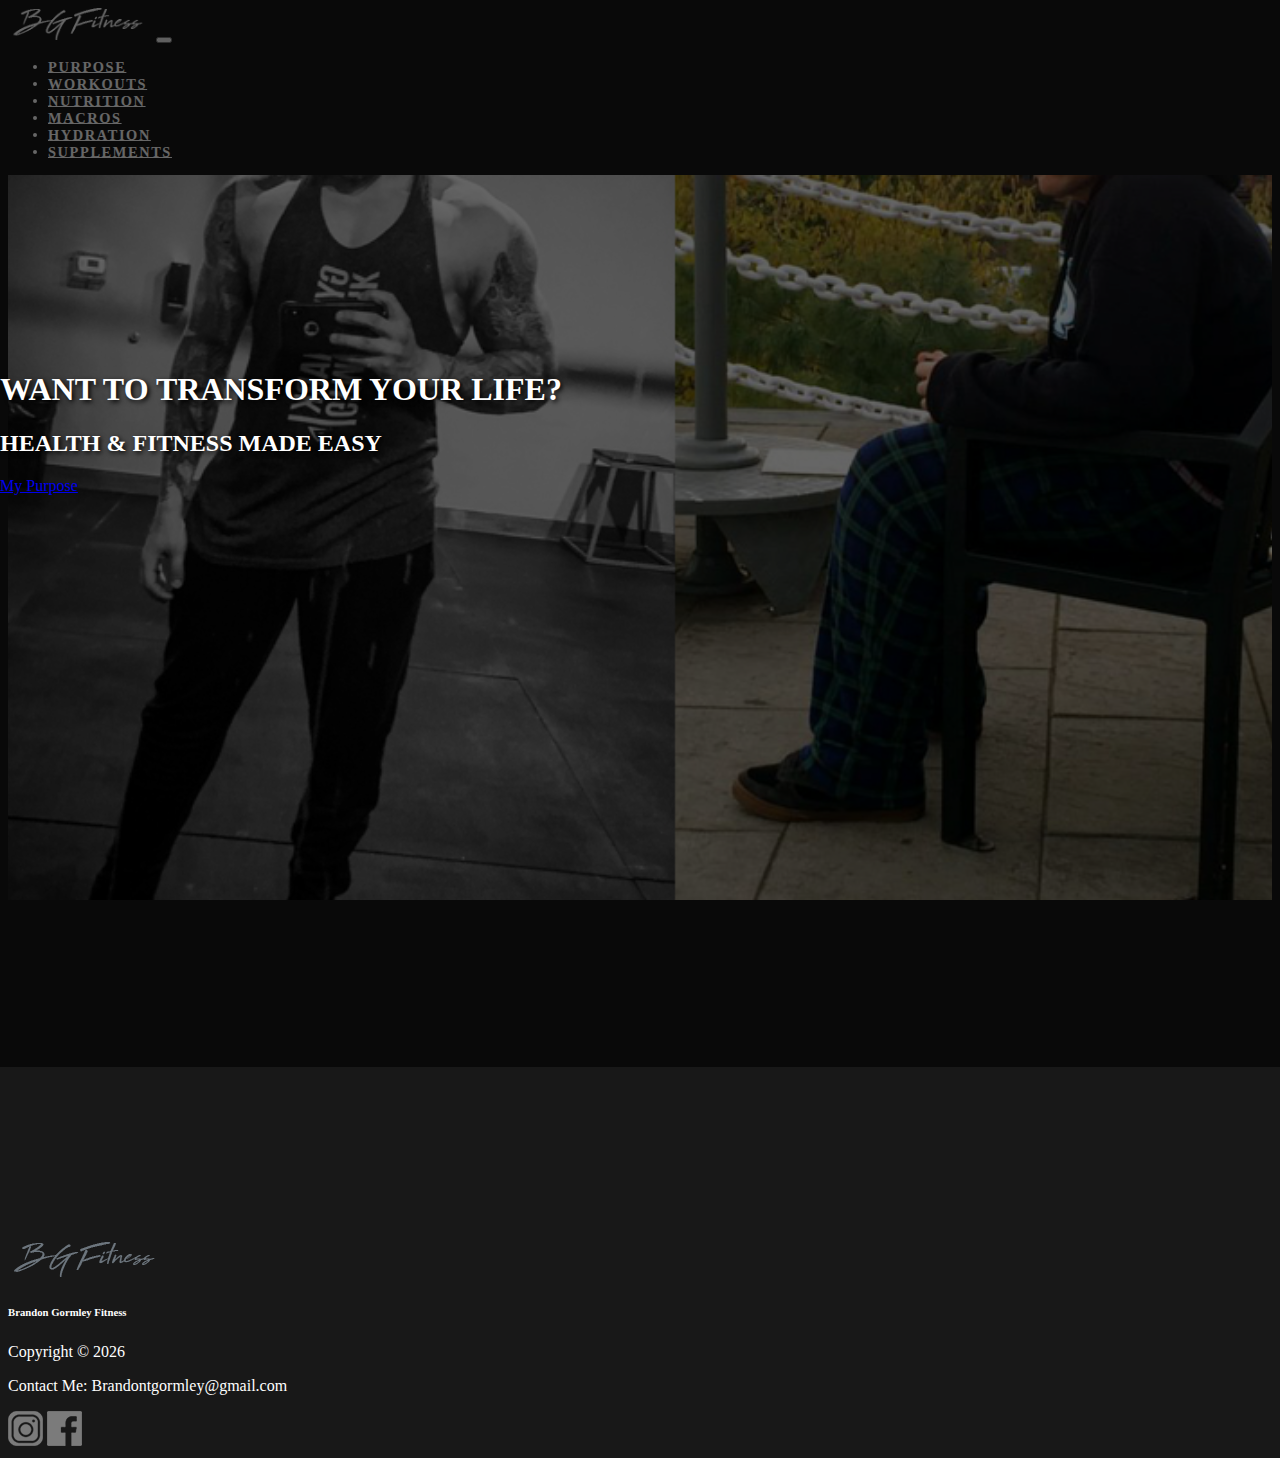
<file: index.html>
<!DOCTYPE html>
<html lang="en">

<head>
    <meta charset="UTF-8">
    <meta name="viewport" content="width=device-width, initial-scale=1.0">
    <meta http-equiv="X-UA-Compatible" content="ie=edge">
    <link rel="stylesheet" href="https://use.fontawesome.com/releases/v5.0.13/css/all.css"
        integrity="sha384-DNOHZ68U8hZfKXOrtjWvjxusGo9WQnrNx2sqG0tfsghAvtVlRW3tvkXWZh58N9jp" crossorigin="anonymous">
    <link rel="stylesheet" href="https://stackpath.bootstrapcdn.com/bootstrap/4.1.1/css/bootstrap.min.css"
        integrity="sha384-WskhaSGFgHYWDcbwN70/dfYBj47jz9qbsMId/iRN3ewGhXQFZCSftd1LZCfmhktB" crossorigin="anonymous">
    <link rel="stylesheet" href="css/style.css">
    <link rel="shortcut icon" href="/favicon.ico" type="image/x-icon">
    <link rel="icon" href="/favicon.ico" type="image/x-icon">
    <title>BG Fitness</title>
</head>

<!-- NAVBAR START-->

<nav id="mainNavbar" class="navbar navbar-expand-md bg-dark navbar-dark fixed-top">
    <a href="index.html" class="navbar-brand"><img class="img img-fluid" src="../img/logo.png" alt="Logo"></a>
    <button class="navbar-toggler" data-toggle="collapse" data-target="#navbarCollapse">
        <span class="navbar-toggler-icon"></span>
    </button>

    <div class="collapse navbar-collapse" id="navbarCollapse">
        <ul class="navbar-nav ml-auto">
            <li class="nav-item">
                <a href="purpose.html" class="nav-link">Purpose</a>
            </li>
            <li class="nav-item">
                <a href="workoutsplits.html" class="nav-link">Workouts</a>
            </li>
            <li class="nav-item">
                <a href="nutrition.html" class="nav-link">Nutrition</a>
            </li>
            <li class="nav-item">
                <a href="macros.html" class="nav-link">Macros</a>
            </li>
            <li class="nav-item">
                <a href="hydration.html" class="nav-link">Hydration</a>
            </li>
            <li class="nav-item">
                <a href="supplements.html" class="nav-link">Supplements</a>
            </li>
        </ul>
    </div>
    </div>
</nav>

<!-- NAVBAR END-->

<!-- HOME START-->
<header id="home-section">
    <div class="dark-overlay">
        <div class="home-inner text-center container">
            <div class="row">
                <div class="col text-center">
                    <h1 class="display-3 h-white">Want To Transform Your Life?</h1>
                    <h2 class="display-4 d-none d-md-block h-white">Health & Fitness Made Easy</h1>
                        <a href="purpose.html" class="btn btn-outline-light btn-lg mt-4">My Purpose</a>
                </div>
            </div>
        </div>
    </div>
</header>

<!-- HOME END-->

<!-- FOOTER -->

<footer id="main-footer" class="bg-dark">
    <div class="container">
        <div class="row">
            <div class="col py-3 text-muted text-center">
                <img class="pt-3" src="../img/logog.png" alt="Logo">
                <h6 class="pt-2">Brandon Gormley Fitness</h6>
                <p>Copyright &copy;
                    <span id="year"></span>
                </p>
                <p>Contact Me: Brandontgormley@gmail.com</p>
                <a href="https://www.instagram.com/gormleyy/" target="_blank" class="py-2 px-2"><img
                        src="../img/instagram.png" alt="instagram"></a>
                <a href="https://www.facebook.com/brandon.gormley.1" target="_blank" class="py-2 px-2"><img
                        src="../img/facebook.png" alt="facebook"></a>
            </div>
        </div>
    </div>
</footer>

<script src="http://code.jquery.com/jquery-3.3.1.min.js" integrity="sha256-FgpCb/KJQlLNfOu91ta32o/NMZxltwRo8QtmkMRdAu8="
    crossorigin="anonymous"></script>
<script src="https://cdnjs.cloudflare.com/ajax/libs/popper.js/1.14.3/umd/popper.min.js"
    integrity="sha384-ZMP7rVo3mIykV+2+9J3UJ46jBk0WLaUAdn689aCwoqbBJiSnjAK/l8WvCWPIPm49"
    crossorigin="anonymous"></script>
<script src="https://stackpath.bootstrapcdn.com/bootstrap/4.1.1/js/bootstrap.min.js"
    integrity="sha384-smHYKdLADwkXOn1EmN1qk/HfnUcbVRZyYmZ4qpPea6sjB/pTJ0euyQp0Mk8ck+5T"
    crossorigin="anonymous"></script>

<script>
    // Get the current year for the copyright
    $('#year').text(new Date().getFullYear());
</script>

<script>
    <script>
        $(function () {
            $(document).scroll(function () {
                var $nav = $("#mainNavbar");
                $nav.toggleClass("scrolled", $(this).scrollTop() > $nav.height());
            });
  });
</script>
</script>
</body>

</html>
</file>
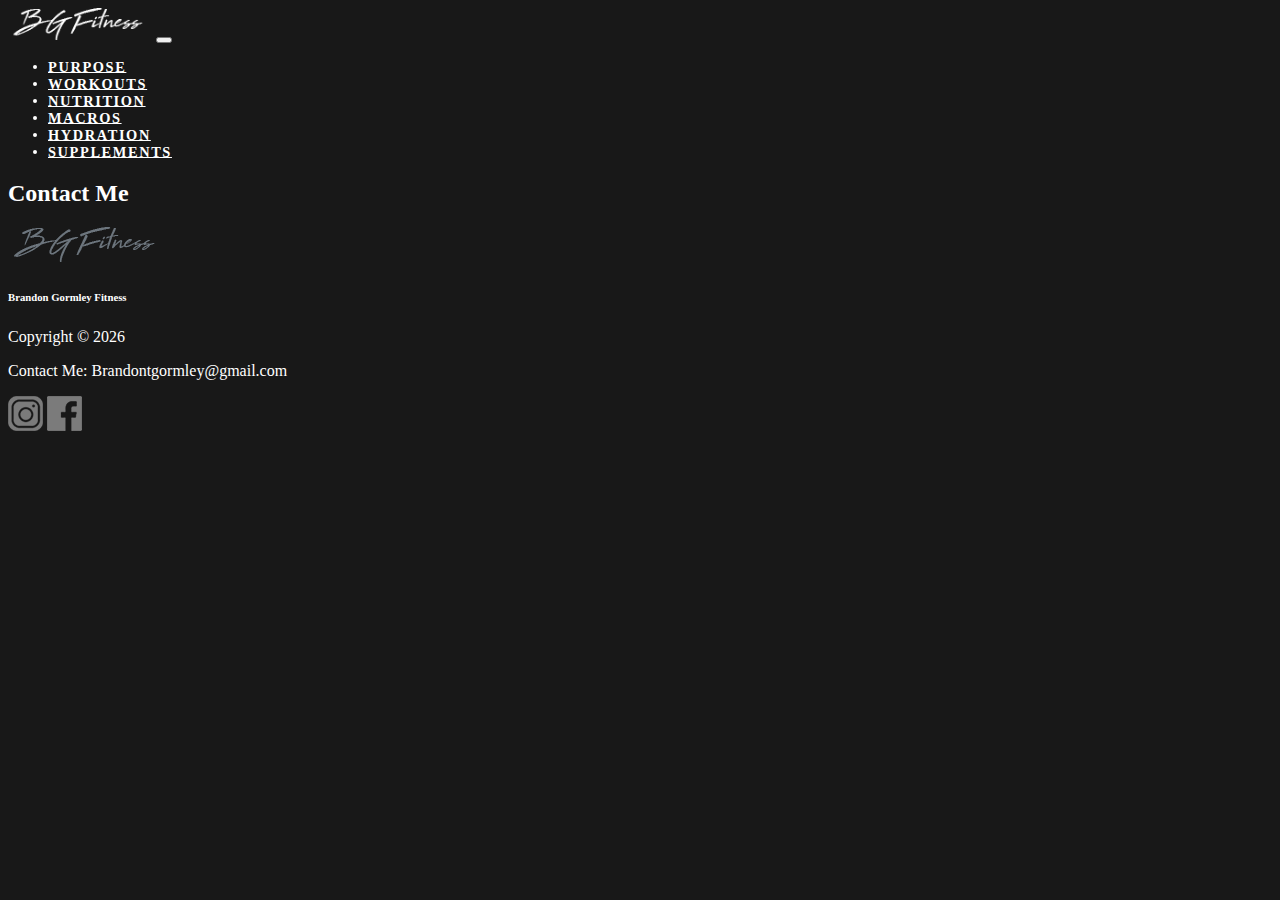
<file: contactme.html>
<!DOCTYPE html>
<html lang="en">

<head>
    <meta charset="UTF-8">
    <meta name="viewport" content="width=device-width, initial-scale=1.0">
    <meta http-equiv="X-UA-Compatible" content="ie=edge">
    <link rel="stylesheet" href="https://use.fontawesome.com/releases/v5.0.13/css/all.css"
        integrity="sha384-DNOHZ68U8hZfKXOrtjWvjxusGo9WQnrNx2sqG0tfsghAvtVlRW3tvkXWZh58N9jp" crossorigin="anonymous">
    <link rel="stylesheet" href="https://stackpath.bootstrapcdn.com/bootstrap/4.1.1/css/bootstrap.min.css"
        integrity="sha384-WskhaSGFgHYWDcbwN70/dfYBj47jz9qbsMId/iRN3ewGhXQFZCSftd1LZCfmhktB" crossorigin="anonymous">
    <link rel="stylesheet" href="css/style.css">
    <link rel="shortcut icon" href="/favicon.ico" type="image/x-icon">
    <link rel="icon" href="/favicon.ico" type="image/x-icon">
    <title>BG Fitness</title>
</head>

<body>

    <!-- NAVBAR START-->

    <nav class="navbar navbar-expand-md bg-dark navbar-dark fixed-top">
        <a href="index.html" class="navbar-brand"><img class="img img-fluid" src="../img/logo.png" alt="Logo"></a>
        <button class="navbar-toggler" data-toggle="collapse" data-target="#navbarCollapse">
            <span class="navbar-toggler-icon"></span>
        </button>

        <div class="collapse navbar-collapse" id="navbarCollapse">
            <ul class="navbar-nav ml-auto">
                <li class="nav-item">
                    <a href="purpose.html" class="nav-link">Purpose</a>
                </li>
                <li class="nav-item">
                    <a href="workoutsplits.html" class="nav-link">Workouts</a>
                </li>
                <li class="nav-item">
                    <a href="nutrition.html" class="nav-link">Nutrition</a>
                </li>
                <li class="nav-item">
                    <a href="macros.html" class="nav-link">Macros</a>
                </li>
                <li class="nav-item">
                    <a href="hydration.html" class="nav-link">Hydration</a>
                </li>
                <li class="nav-item">
                    <a href="supplements.html" class="nav-link">Supplements</a>
                </li>
            </ul>
        </div>
        </div>
    </nav>

    <!-- NAVBAR END-->

    <!-- Contact Me START-->
    <section id="contactme">
        <div class="container">
            <div class="row">
                <div class="col text-center py-5">
                    <h2 class="display-4 py-5">Contact Me</h2>
                </div>
            </div>
        </div>
    </section>

    <!-- Contact Me END-->

    <!-- FOOTER -->

    <footer id="main-footer" class="bg-dark">
        <div class="container">
            <div class="row">
                <div class="col py-3 text-muted text-center">
                    <img class="pt-3" src="../img/logog.png" alt="Logo">
                    <h6 class="pt-2">Brandon Gormley Fitness</h6>
                    <p>Copyright &copy;
                        <span id="year"></span>
                    </p>
                    <p>Contact Me: Brandontgormley@gmail.com</p>
                    <a href="https://www.instagram.com/gormleyy/" target="_blank" class="py-2 px-2"><img
                            src="../img/instagram.png" alt="instagram"></a>
                    <a href="https://www.facebook.com/brandon.gormley.1" target="_blank" class="py-2 px-2"><img
                            src="../img/facebook.png" alt="facebook"></a>
                </div>
            </div>
        </div>
    </footer>

    <script src="http://code.jquery.com/jquery-3.3.1.min.js"
        integrity="sha256-FgpCb/KJQlLNfOu91ta32o/NMZxltwRo8QtmkMRdAu8=" crossorigin="anonymous"></script>
    <script src="https://cdnjs.cloudflare.com/ajax/libs/popper.js/1.14.3/umd/popper.min.js"
        integrity="sha384-ZMP7rVo3mIykV+2+9J3UJ46jBk0WLaUAdn689aCwoqbBJiSnjAK/l8WvCWPIPm49"
        crossorigin="anonymous"></script>
    <script src="https://stackpath.bootstrapcdn.com/bootstrap/4.1.1/js/bootstrap.min.js"
        integrity="sha384-smHYKdLADwkXOn1EmN1qk/HfnUcbVRZyYmZ4qpPea6sjB/pTJ0euyQp0Mk8ck+5T"
        crossorigin="anonymous"></script>

    <script>
        // Get the current year for the copyright
        $('#year').text(new Date().getFullYear());
    </script>
</body>

</html>
</file>
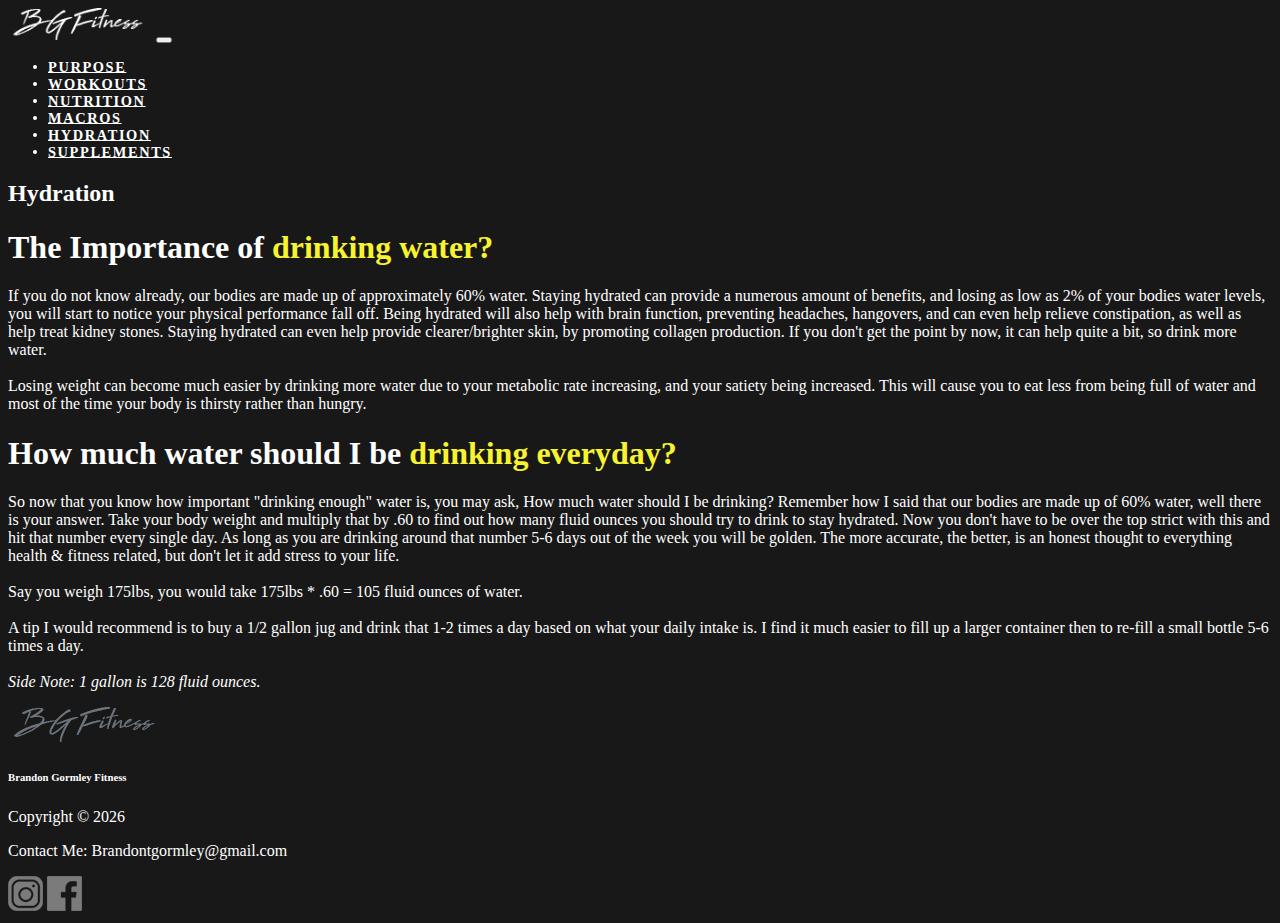
<file: hydration.html>
<!DOCTYPE html>
<html lang="en">

<head>
    <meta charset="UTF-8">
    <meta name="viewport" content="width=device-width, initial-scale=1.0">
    <meta http-equiv="X-UA-Compatible" content="ie=edge">
    <link rel="stylesheet" href="https://use.fontawesome.com/releases/v5.0.13/css/all.css"
        integrity="sha384-DNOHZ68U8hZfKXOrtjWvjxusGo9WQnrNx2sqG0tfsghAvtVlRW3tvkXWZh58N9jp" crossorigin="anonymous">
    <link rel="stylesheet" href="https://stackpath.bootstrapcdn.com/bootstrap/4.1.1/css/bootstrap.min.css"
        integrity="sha384-WskhaSGFgHYWDcbwN70/dfYBj47jz9qbsMId/iRN3ewGhXQFZCSftd1LZCfmhktB" crossorigin="anonymous">
    <link rel="stylesheet" href="css/style.css">
    <link rel="shortcut icon" href="/favicon.ico" type="image/x-icon">
    <link rel="icon" href="/favicon.ico" type="image/x-icon">
    <title>BG Fitness</title>
</head>

<body>

    <!-- NAVBAR START-->

    <nav class="navbar navbar-expand-md bg-dark navbar-dark fixed-top">
        <a href="index.html" class="navbar-brand"><img class="img img-fluid" src="../img/logo.png" alt="Logo"></a>
        <button class="navbar-toggler" data-toggle="collapse" data-target="#navbarCollapse">
            <span class="navbar-toggler-icon"></span>
        </button>

        <div class="collapse navbar-collapse" id="navbarCollapse">
            <ul class="navbar-nav ml-auto">
                <li class="nav-item">
                    <a href="purpose.html" class="nav-link">Purpose</a>
                </li>
                <li class="nav-item">
                    <a href="workoutsplits.html" class="nav-link">Workouts</a>
                </li>
                <li class="nav-item">
                    <a href="nutrition.html" class="nav-link">Nutrition</a>
                </li>
                <li class="nav-item">
                    <a href="macros.html" class="nav-link">Macros</a>
                </li>
                <li class="nav-item">
                    <a href="hydration.html" class="nav-link">Hydration</a>
                </li>
                <li class="nav-item">
                    <a href="supplements.html" class="nav-link">Supplements</a>
                </li>
            </ul>
        </div>
        </div>
    </nav>

    <!-- NAVBAR END-->

    <!-- Hydration START-->
    <section id="hydration">
        <div class="container">
            <div class="row">
                <div class="col text-center py-5">
                    <h2 class="display-4 py-5">Hydration</h2>
                </div>
            </div>

            <div class="row">
                <div class="col mb-4">
                    <h1 class="ws-colorw">The Importance of <span class="ws-colory">drinking water?</span></h3>
                        <p class="lead">If you do not know already, our bodies are made up of approximately 60% water.
                            Staying hydrated can provide a numerous amount of benefits, and losing as low as 2% of your
                            bodies water levels, you will start to notice your physical performance fall off. Being
                            hydrated will also help with brain function, preventing headaches, hangovers, and can even
                            help relieve constipation, as well as help treat kidney stones. Staying hydrated can even
                            help provide clearer/brighter skin, by promoting collagen production. If you don't get the
                            point by now, it can help quite a bit, so drink more water.
                            <br><br>
                            Losing weight can become much easier by drinking more water due to your metabolic rate
                            increasing, and your satiety being increased. This will cause you to eat less from being
                            full of water and most of the time your body is thirsty rather than hungry.
                        </p>
                </div>
            </div>

            <div class="row">
                <div class="col mb-4">
                    <h1 class="ws-colorw">How much water should I be<span class="ws-colory"> drinking everyday?</span>
                        </h3>
                        <p class="lead">So now that you know how important "drinking enough" water is, you may ask, How
                            much water should I be
                            drinking? Remember how I said that our bodies are made up of 60% water, well there is your
                            answer. Take your body weight and multiply that by .60 to find out how many fluid ounces you
                            should try to drink to stay hydrated. Now you don't have to be over the top strict with this
                            and hit that number every single day. As long as you are drinking around that number 5-6
                            days out of the week you will be golden. The more accurate, the better, is an honest thought
                            to everything health & fitness related, but don't let it add stress to your life.
                            <br><br>
                            Say you weigh 175lbs, you would take 175lbs * .60 = 105 fluid ounces of water.
                            <br><br>
                            A tip I would recommend is to buy a 1/2 gallon jug and drink that 1-2 times a day
                            based on what your daily intake is. I find it much easier to fill up a larger container then
                            to re-fill a small bottle 5-6 times a day.<br><br>

                            <em>Side Note: 1 gallon is 128 fluid ounces.</em>
                        </p>
                </div>
            </div>
        </div>
    </section>

    <!-- Hydration END-->

    <!-- FOOTER -->

    <footer id="main-footer" class="bg-dark">
        <div class="container">
            <div class="row">
                <div class="col py-3 text-muted text-center">
                    <img class="pt-3" src="../img/logog.png" alt="Logo">
                    <h6 class="pt-2">Brandon Gormley Fitness</h6>
                    <p>Copyright &copy;
                        <span id="year"></span>
                    </p>
                    <p>Contact Me: Brandontgormley@gmail.com</p>
                    <a href="https://www.instagram.com/gormleyy/" target="_blank" class="py-2 px-2"><img
                            src="../img/instagram.png" alt="instagram"></a>
                    <a href="https://www.facebook.com/brandon.gormley.1" target="_blank" class="py-2 px-2"><img
                            src="../img/facebook.png" alt="facebook"></a>
                </div>
            </div>
        </div>
    </footer>

    <script src="http://code.jquery.com/jquery-3.3.1.min.js"
        integrity="sha256-FgpCb/KJQlLNfOu91ta32o/NMZxltwRo8QtmkMRdAu8=" crossorigin="anonymous"></script>
    <script src="https://cdnjs.cloudflare.com/ajax/libs/popper.js/1.14.3/umd/popper.min.js"
        integrity="sha384-ZMP7rVo3mIykV+2+9J3UJ46jBk0WLaUAdn689aCwoqbBJiSnjAK/l8WvCWPIPm49"
        crossorigin="anonymous"></script>
    <script src="https://stackpath.bootstrapcdn.com/bootstrap/4.1.1/js/bootstrap.min.js"
        integrity="sha384-smHYKdLADwkXOn1EmN1qk/HfnUcbVRZyYmZ4qpPea6sjB/pTJ0euyQp0Mk8ck+5T"
        crossorigin="anonymous"></script>

    <script>
        // Get the current year for the copyright
        $('#year').text(new Date().getFullYear());
    </script>
</body>

</html>
</file>
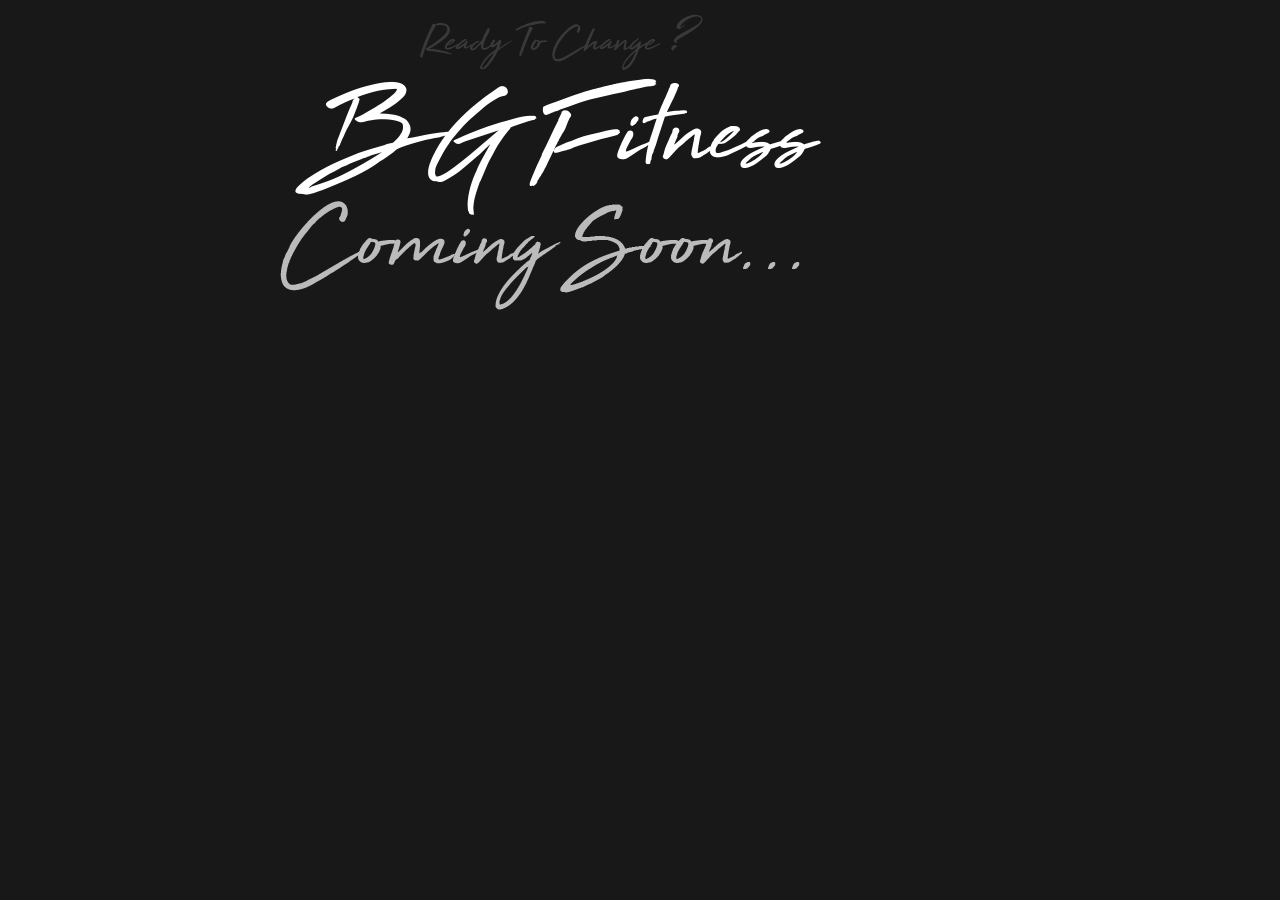
<file: landing.html>
<!DOCTYPE html>
<html lang="en">

<head>
    <meta charset="UTF-8">
    <meta name="viewport" content="width=device-width, initial-scale=1.0">
    <meta http-equiv="X-UA-Compatible" content="ie=edge">
    <link rel="stylesheet" href="https://use.fontawesome.com/releases/v5.0.13/css/all.css"
        integrity="sha384-DNOHZ68U8hZfKXOrtjWvjxusGo9WQnrNx2sqG0tfsghAvtVlRW3tvkXWZh58N9jp" crossorigin="anonymous">
    <link rel="apple-touch-icon" sizes="57x57" href="/apple-icon-57x57.png">
    <link rel="apple-touch-icon" sizes="60x60" href="/apple-icon-60x60.png">
    <link rel="apple-touch-icon" sizes="72x72" href="/apple-icon-72x72.png">
    <link rel="apple-touch-icon" sizes="76x76" href="/apple-icon-76x76.png">
    <link rel="apple-touch-icon" sizes="114x114" href="/apple-icon-114x114.png">
    <link rel="apple-touch-icon" sizes="120x120" href="/apple-icon-120x120.png">
    <link rel="apple-touch-icon" sizes="144x144" href="/apple-icon-144x144.png">
    <link rel="apple-touch-icon" sizes="152x152" href="/apple-icon-152x152.png">
    <link rel="apple-touch-icon" sizes="180x180" href="/apple-icon-180x180.png">
    <link rel="icon" type="image/png" sizes="192x192" href="/android-icon-192x192.png">
    <link rel="icon" type="image/png" sizes="32x32" href="/favicon-32x32.png">
    <link rel="icon" type="image/png" sizes="96x96" href="/favicon-96x96.png">
    <link rel="icon" type="image/png" sizes="16x16" href="/favicon-16x16.png">
    <link rel="manifest" href="/manifest.json">
    <meta name="msapplication-TileColor" content="#ffffff">
    <meta name="msapplication-TileImage" content="/ms-icon-144x144.png">
    <meta name="theme-color" content="#ffffff">
    <link rel="stylesheet" href="https://stackpath.bootstrapcdn.com/bootstrap/4.1.1/css/bootstrap.min.css"
        integrity="sha384-WskhaSGFgHYWDcbwN70/dfYBj47jz9qbsMId/iRN3ewGhXQFZCSftd1LZCfmhktB" crossorigin="anonymous">
    <link rel="stylesheet" href="css/style.css">
    <title>BG Fitness</title>
</head>

<!-- NAVBAR START-->


<!-- NAVBAR END-->

<!-- HOME START-->

<img src="../img/landing.png" class="landing" alt="Brandon Gormley Fitness">


<!-- HOME FINISH-->

<script src="http://code.jquery.com/jquery-3.3.1.min.js" integrity="sha256-FgpCb/KJQlLNfOu91ta32o/NMZxltwRo8QtmkMRdAu8="
    crossorigin="anonymous"></script>
<script src="https://cdnjs.cloudflare.com/ajax/libs/popper.js/1.14.3/umd/popper.min.js"
    integrity="sha384-ZMP7rVo3mIykV+2+9J3UJ46jBk0WLaUAdn689aCwoqbBJiSnjAK/l8WvCWPIPm49"
    crossorigin="anonymous"></script>
<script src="https://stackpath.bootstrapcdn.com/bootstrap/4.1.1/js/bootstrap.min.js"
    integrity="sha384-smHYKdLADwkXOn1EmN1qk/HfnUcbVRZyYmZ4qpPea6sjB/pTJ0euyQp0Mk8ck+5T"
    crossorigin="anonymous"></script>

<script>
    // Get the current year for the copyright
    $('#year').text(new Date().getFullYear());
</script>
</body>

</html>
</file>
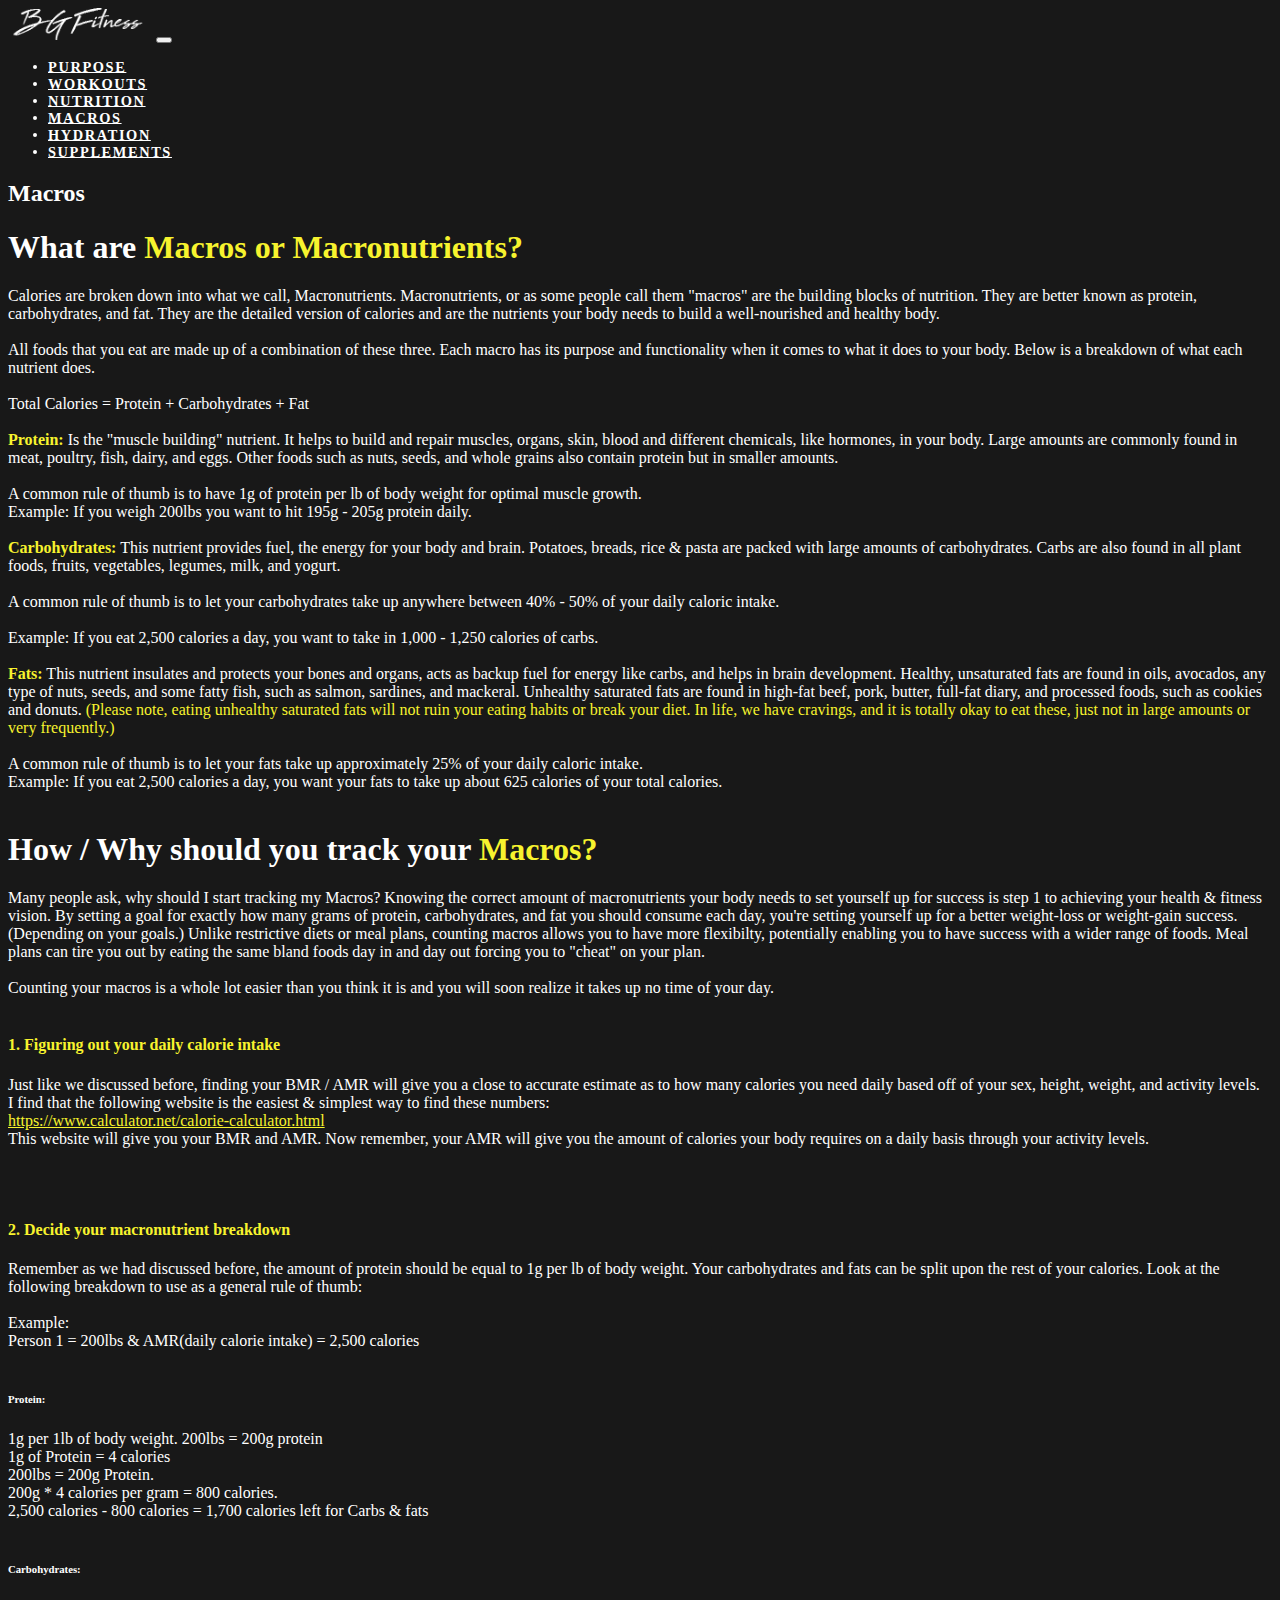
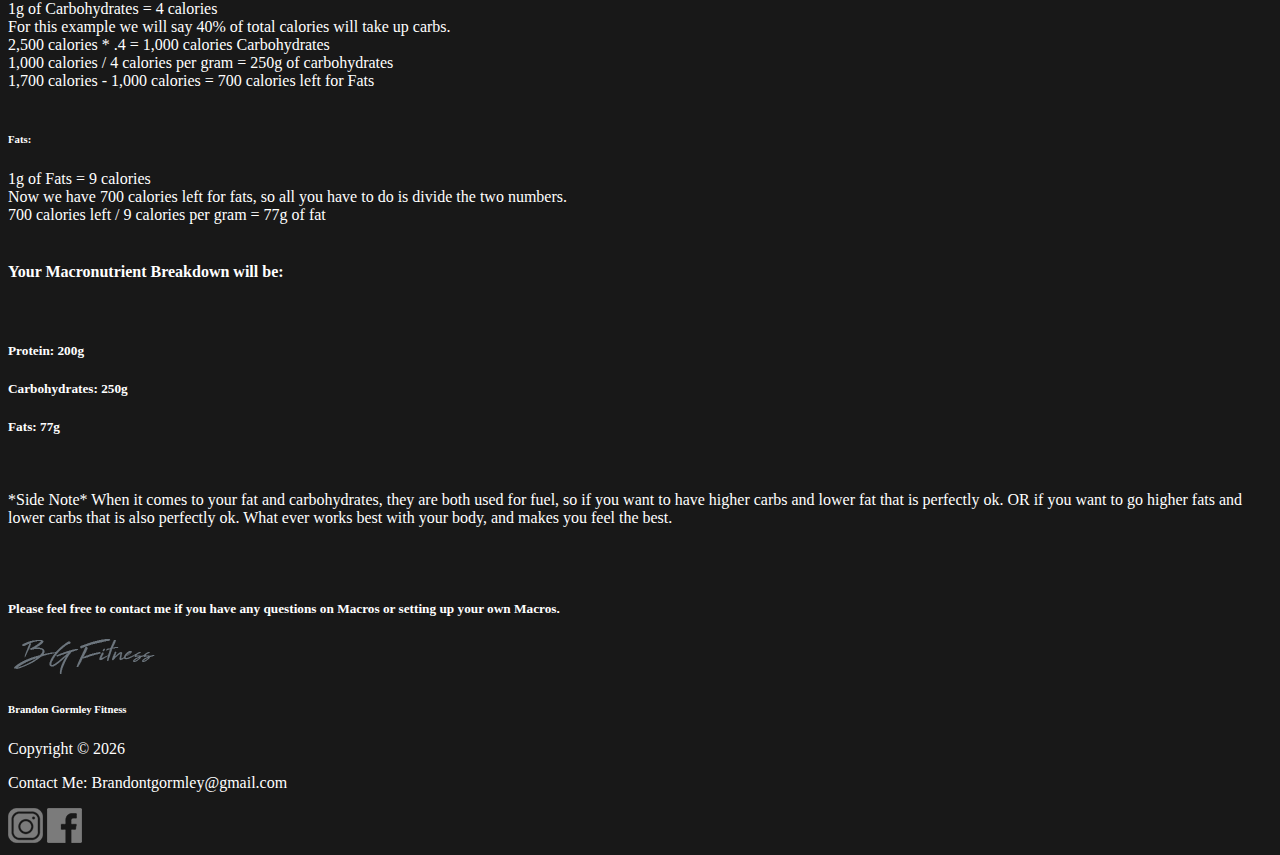
<file: macros.html>
<!DOCTYPE html>
<html lang="en">

<head>
    <meta charset="UTF-8">
    <meta name="viewport" content="width=device-width, initial-scale=1.0">
    <meta http-equiv="X-UA-Compatible" content="ie=edge">
    <link rel="stylesheet" href="https://use.fontawesome.com/releases/v5.0.13/css/all.css"
        integrity="sha384-DNOHZ68U8hZfKXOrtjWvjxusGo9WQnrNx2sqG0tfsghAvtVlRW3tvkXWZh58N9jp" crossorigin="anonymous">
    <link rel="stylesheet" href="https://stackpath.bootstrapcdn.com/bootstrap/4.1.1/css/bootstrap.min.css"
        integrity="sha384-WskhaSGFgHYWDcbwN70/dfYBj47jz9qbsMId/iRN3ewGhXQFZCSftd1LZCfmhktB" crossorigin="anonymous">
    <link rel="stylesheet" href="css/style.css">
    <link rel="shortcut icon" href="/favicon.ico" type="image/x-icon">
    <link rel="icon" href="/favicon.ico" type="image/x-icon">
    <title>BG Fitness</title>
</head>

<body>

    <!-- NAVBAR START-->

    <nav class="navbar navbar-expand-md bg-dark navbar-dark fixed-top">
        <a href="index.html" class="navbar-brand"><img class="img img-fluid" src="../img/logo.png" alt="Logo"></a>
        <button class="navbar-toggler" data-toggle="collapse" data-target="#navbarCollapse">
            <span class="navbar-toggler-icon"></span>
        </button>

        <div class="collapse navbar-collapse" id="navbarCollapse">
            <ul class="navbar-nav ml-auto">
                <li class="nav-item">
                    <a href="purpose.html" class="nav-link">Purpose</a>
                </li>
                <li class="nav-item">
                    <a href="workoutsplits.html" class="nav-link">Workouts</a>
                </li>
                <li class="nav-item">
                    <a href="nutrition.html" class="nav-link">Nutrition</a>
                </li>
                <li class="nav-item">
                    <a href="macros.html" class="nav-link">Macros</a>
                </li>
                <li class="nav-item">
                    <a href="hydration.html" class="nav-link">Hydration</a>
                </li>
                <li class="nav-item">
                    <a href="supplements.html" class="nav-link">Supplements</a>
                </li>
            </ul>
        </div>
        </div>
    </nav>

    <!-- NAVBAR END-->

    <!-- Macros START-->
    <section id="macros">
        <div class="container">
            <div class="row">
                <div class="col text-center py-5">
                    <h2 class="display-4 py-5">Macros</h2>
                </div>
            </div>

            <div class="row">
                <div class="col mb-4">
                    <h1 class="ws-colorw">What are<span class="ws-colory"> Macros or Macronutrients?</span></h3>
                        <p class="lead">Calories are broken down into what we call, Macronutrients. Macronutrients, or
                            as some people call them "macros" are the building blocks of nutrition. They are better
                            known as protein, carbohydrates, and fat. They are the detailed version of calories and are
                            the nutrients your body needs to build a well-nourished and healthy body.
                            <br><br>
                            All foods that you eat are made up of a combination of these three. Each macro has its
                            purpose and functionality when it comes to what it does
                            to your body. Below is a breakdown of what each nutrient does.
                            <br><br>
                            Total Calories = Protein + Carbohydrates + Fat
                            <br><br>

                            <span class="ws-colory"> <strong>Protein:</strong></span> Is the "muscle building"
                            nutrient. It helps to
                            build and repair muscles, organs,
                            skin, blood and different chemicals, like hormones, in your body. Large amounts are commonly
                            found in meat, poultry, fish, dairy, and eggs. Other foods such as nuts, seeds, and whole
                            grains also contain protein but in smaller amounts.
                            <br><br>
                            A common rule of thumb is to have 1g of protein per lb of body weight for optimal muscle
                            growth.
                            <br>
                            Example: If you weigh 200lbs you want to hit 195g - 205g protein daily.
                            <br><br>

                            <span class="ws-colory"> <strong>Carbohydrates:</strong></span> This nutrient provides fuel,
                            the energy for your body and brain. Potatoes, breads, rice & pasta are packed with large
                            amounts of carbohydrates. Carbs are also found in all plant foods, fruits,
                            vegetables, legumes, milk, and yogurt.
                            <br><br>
                            A common rule of thumb is to let your carbohydrates take up anywhere between 40% - 50%
                            of your daily caloric intake.
                            <br><br>
                            Example: If you eat 2,500 calories a day, you want to take in 1,000 -
                            1,250 calories of carbs.
                            <br><br>

                            <span class="ws-colory"> <strong>Fats:</strong></span> This nutrient insulates and protects
                            your bones and organs, acts as backup fuel for energy like carbs, and helps in brain
                            development. Healthy, unsaturated fats are found in oils, avocados, any type of nuts, seeds,
                            and some fatty fish, such as salmon, sardines, and mackeral. Unhealthy saturated fats are
                            found in high-fat beef, pork, butter, full-fat diary, and processed foods, such as cookies
                            and donuts. <span class="ws-colory">(Please note, eating unhealthy saturated fats will not
                                ruin your eating habits
                                or break your diet. In life, we have cravings, and it is totally okay to eat these, just
                                not
                                in large amounts or very frequently.)</span>
                            <br><br>
                            A common rule of thumb is to let your fats take up approximately 25%
                            of your daily caloric intake.
                            <br>
                            Example: If you eat 2,500 calories a day, you want your fats to take up about 625 calories
                            of
                            your total calories.
                            <br><br>

                        </p>
                </div>
            </div>

            <div class="row">
                <div class="col mb-4">
                    <h1 class="ws-colorw">How / Why should you track your <span class="ws-colory"> Macros?</span></h1>
                    <p class="lead">Many people ask, why should I start tracking my Macros? Knowing the correct
                        amount of macronutrients your body needs to set yourself up for success is step 1 to
                        achieving your health & fitness vision. By setting a goal for
                        exactly how many grams of protein, carbohydrates, and fat you should consume each day,
                        you're setting yourself up for a better weight-loss or weight-gain success. (Depending on
                        your goals.) Unlike restrictive diets or meal plans, counting macros allows you to have more
                        flexibilty, potentially enabling you to have success with a wider range of foods. Meal plans
                        can tire you out by eating the same bland foods day in and day out forcing you to "cheat" on
                        your plan.
                        <br><br>
                        Counting your macros is a whole lot easier than you think it is and you will soon realize it
                        takes up no time of your day.
                        <br><br>
                        <h4 class="ws-colory">1. Figuring out your daily calorie intake</h4>
                        <p class="lead">Just like we discussed before, finding your BMR / AMR will give you a close to
                            accurate
                            estimate as to how many calories you need daily based off of your sex, height, weight, and
                            activity levels.
                            <br> I find that the following website is the easiest & simplest way to find these numbers:
                            <br> <a class="calorieCalc" href="https://www.calculator.net/calorie-calculator.html"
                                target="_blank">https://www.calculator.net/calorie-calculator.html</a>
                            <br>
                            This website will give you your BMR and AMR. Now remember, your AMR will give you the amount
                            of calories your body requires on a daily basis through your activity levels.</p>

                        <br><br>
                        <h4 class="ws-colory">2. Decide your macronutrient breakdown</h4>
                        <p class="lead">Remember as we had discussed before, the amount of protein should be equal
                            to 1g per lb
                            of body weight. Your carbohydrates and fats can be split upon the rest of your calories.
                            Look at the following breakdown to use as a general rule of thumb:
                            <br><br>
                            Example:
                            <br>
                            Person 1 = 200lbs & AMR(daily calorie intake) = 2,500 calories
                            <br><br></p>
                        <h6>Protein:</h6>
                        <p class="lead">1g per 1lb of body weight. 200lbs = 200g protein
                            <br>
                            1g of Protein = 4 calories
                            <br>
                            200lbs = 200g Protein.
                            <br>
                            200g * 4 calories per gram = 800 calories.
                            <br>
                            2,500 calories - 800 calories = 1,700 calories left for Carbs & fats
                            <br><br></p>
                        <h6>Carbohydrates:</h6>
                        <p class="lead">1g of Carbohydrates = 4 calories
                            <br>
                            For this example we will say 40% of total calories will take up carbs.
                            <br>
                            2,500 calories * .4 = 1,000 calories Carbohydrates
                            <br>
                            1,000 calories / 4 calories per gram = 250g of carbohydrates
                            <br>
                            1,700 calories - 1,000 calories = 700 calories left for Fats
                            <br><br></p>
                        <h6>Fats:</h6>
                        <p class="lead">1g of Fats = 9 calories
                            <br>
                            Now we have 700 calories left for fats, so all you have to do is divide the two numbers.
                            <br>
                            700 calories left / 9 calories per gram = 77g of fat
                            <br>
                            <br></p>
                        <h4>Your Macronutrient Breakdown will be:</h4>
                        <br>
                        <h5>Protein: 200g</h5>
                        <h5>Carbohydrates: 250g</h5>
                        <h5>Fats: 77g</h5>
                        <br>
                        <p class="lead">*Side Note* When it comes to your fat and carbohydrates, they are both used for
                            fuel, so if
                            you want to have higher carbs and lower fat that is perfectly ok. OR if you want to go
                            higher fats and lower carbs that is also perfectly ok. What ever works best with your body,
                            and makes you feel the best.</p>
                        <br><br>

                        <h5>Please feel free to contact me if you have any questions on Macros or setting up your
                            own
                            Macros.</h5>
                    </p>
                </div>
            </div>

        </div>
    </section>

    <!-- Macros END-->

    <!-- FOOTER -->

    <footer id="main-footer" class="bg-dark">
        <div class="container">
            <div class="row">
                <div class="col py-3 text-muted text-center">
                    <img class="pt-3" src="../img/logog.png" alt="Logo">
                    <h6 class="pt-2">Brandon Gormley Fitness</h6>
                    <p>Copyright &copy;
                        <span id="year"></span>
                    </p>
                    <p>Contact Me: Brandontgormley@gmail.com</p>
                    <a href="https://www.instagram.com/gormleyy/" target="_blank" class="py-2 px-2"><img
                            src="../img/instagram.png" alt="instagram"></a>
                    <a href="https://www.facebook.com/brandon.gormley.1" target="_blank" class="py-2 px-2"><img
                            src="../img/facebook.png" alt="facebook"></a>
                </div>
            </div>
        </div>
    </footer>

    <script src="http://code.jquery.com/jquery-3.3.1.min.js"
        integrity="sha256-FgpCb/KJQlLNfOu91ta32o/NMZxltwRo8QtmkMRdAu8=" crossorigin="anonymous"></script>
    <script src="https://cdnjs.cloudflare.com/ajax/libs/popper.js/1.14.3/umd/popper.min.js"
        integrity="sha384-ZMP7rVo3mIykV+2+9J3UJ46jBk0WLaUAdn689aCwoqbBJiSnjAK/l8WvCWPIPm49"
        crossorigin="anonymous"></script>
    <script src="https://stackpath.bootstrapcdn.com/bootstrap/4.1.1/js/bootstrap.min.js"
        integrity="sha384-smHYKdLADwkXOn1EmN1qk/HfnUcbVRZyYmZ4qpPea6sjB/pTJ0euyQp0Mk8ck+5T"
        crossorigin="anonymous"></script>

    <script>
        // Get the current year for the copyright
        $('#year').text(new Date().getFullYear());
    </script>
</body>

</html>
</file>
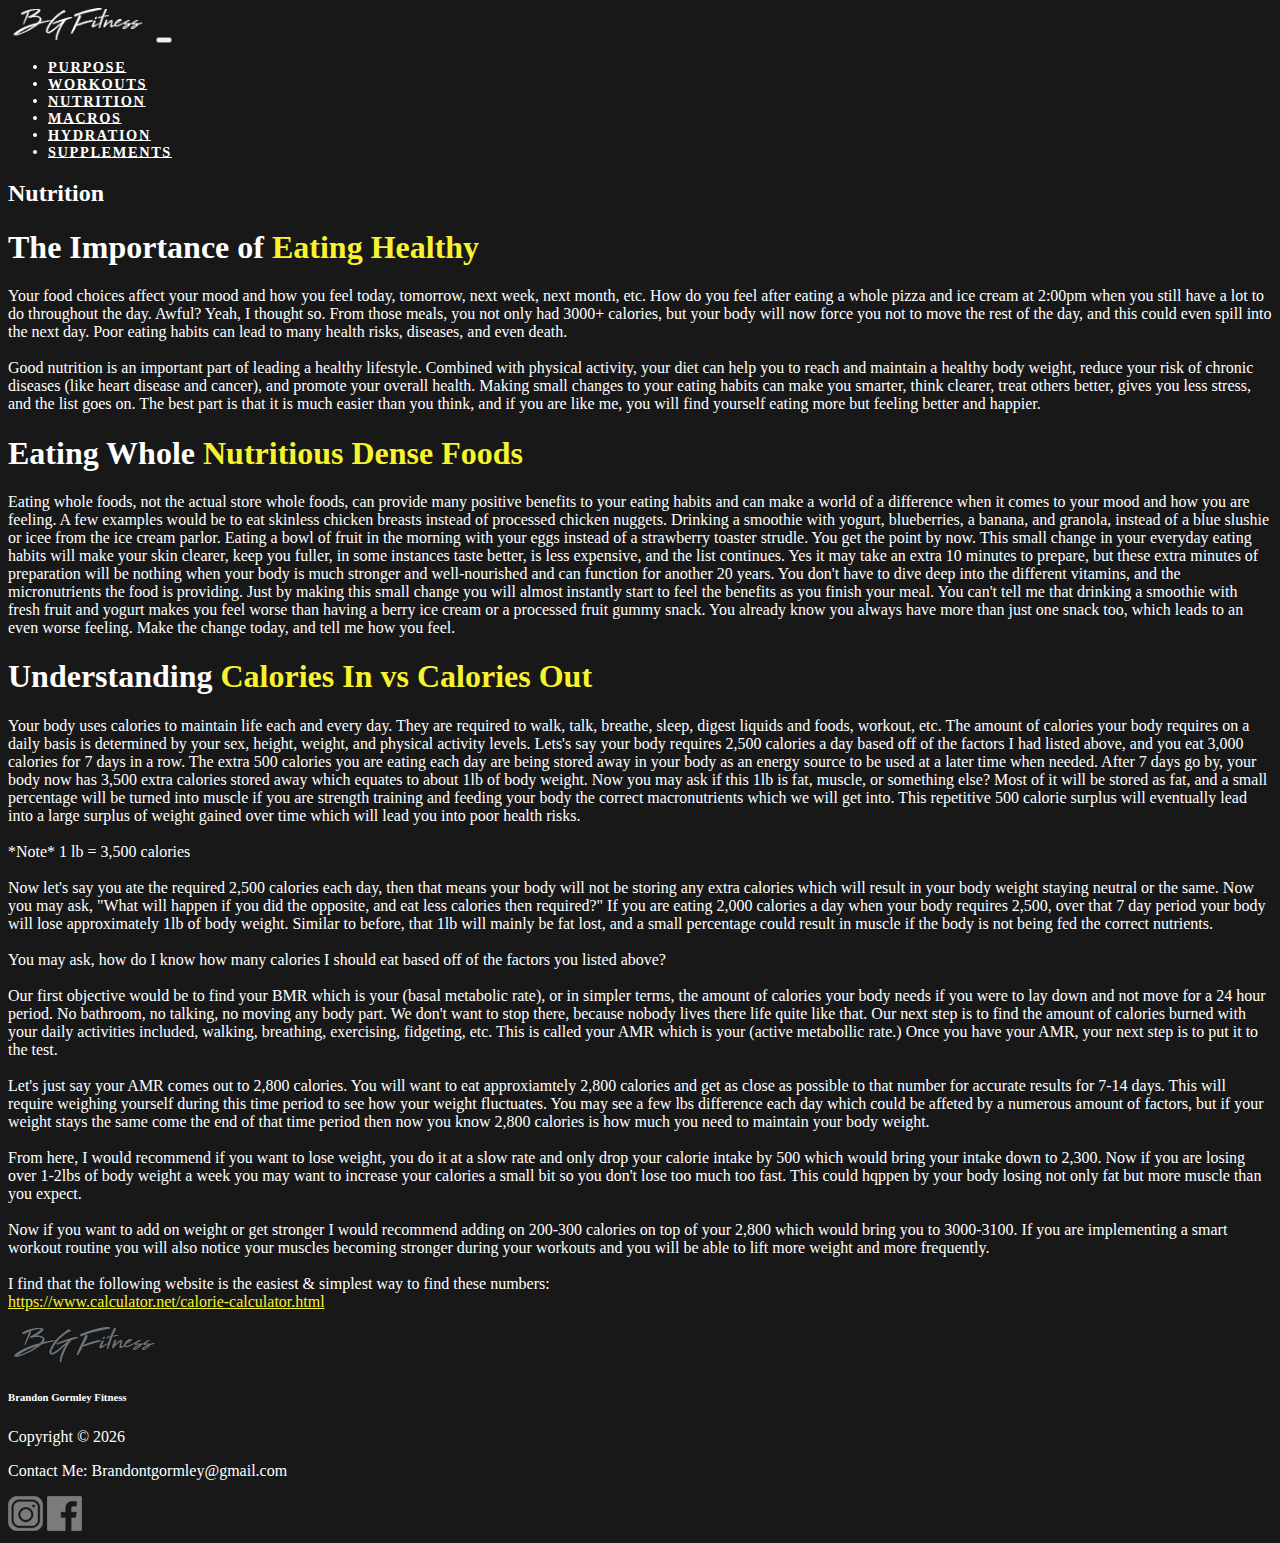
<file: nutrition.html>
<!DOCTYPE html>
<html lang="en">

<head>
    <meta charset="UTF-8">
    <meta name="viewport" content="width=device-width, initial-scale=1.0">
    <meta http-equiv="X-UA-Compatible" content="ie=edge">
    <link rel="stylesheet" href="https://use.fontawesome.com/releases/v5.0.13/css/all.css"
        integrity="sha384-DNOHZ68U8hZfKXOrtjWvjxusGo9WQnrNx2sqG0tfsghAvtVlRW3tvkXWZh58N9jp" crossorigin="anonymous">
    <link rel="stylesheet" href="https://stackpath.bootstrapcdn.com/bootstrap/4.1.1/css/bootstrap.min.css"
        integrity="sha384-WskhaSGFgHYWDcbwN70/dfYBj47jz9qbsMId/iRN3ewGhXQFZCSftd1LZCfmhktB" crossorigin="anonymous">
    <link rel="stylesheet" href="css/style.css">
    <link rel="shortcut icon" href="/favicon.ico" type="image/x-icon">
    <link rel="icon" href="/favicon.ico" type="image/x-icon">
    <title>BG Fitness</title>
</head>

<body>

    <!-- NAVBAR START-->

    <nav class="navbar navbar-expand-md bg-dark navbar-dark fixed-top">
        <a href="index.html" class="navbar-brand"><img class="img img-fluid" src="../img/logo.png" alt="Logo"></a>
        <button class="navbar-toggler" data-toggle="collapse" data-target="#navbarCollapse">
            <span class="navbar-toggler-icon"></span>
        </button>

        <div class="collapse navbar-collapse" id="navbarCollapse">
            <ul class="navbar-nav ml-auto">
                <li class="nav-item">
                    <a href="purpose.html" class="nav-link">Purpose</a>
                </li>
                <li class="nav-item">
                    <a href="workoutsplits.html" class="nav-link">Workouts</a>
                </li>
                <li class="nav-item">
                    <a href="nutrition.html" class="nav-link">Nutrition</a>
                </li>
                <li class="nav-item">
                    <a href="macros.html" class="nav-link">Macros</a>
                </li>
                <li class="nav-item">
                    <a href="hydration.html" class="nav-link">Hydration</a>
                </li>
                <li class="nav-item">
                    <a href="supplements.html" class="nav-link">Supplements</a>
                </li>
            </ul>
        </div>
        </div>
    </nav>

    <!-- NAVBAR END-->

    <!-- Nutrition START-->
    <section id="nutrition">
        <div class="container">
            <div class="row">
                <div class="col text-center py-5">
                    <h2 class="display-4 py-5">Nutrition</h2>
                </div>
            </div>

            <div class="row">
                <div class="col mb-4">
                    <h1 class="ws-colorw">The Importance of <span class="ws-colory">Eating Healthy</span></h3>
                        <p class="lead">Your food choices affect your mood and how you feel today, tomorrow, next week,
                            next month, etc. How do you feel after eating a whole pizza and ice cream at 2:00pm when you
                            still
                            have a lot to do throughout the day. Awful? Yeah, I thought so. From those meals, you not
                            only had 3000+ calories, but
                            your body
                            will now force you not to move the rest of the day, and this could even spill into the next
                            day. Poor
                            eating habits can lead to many health risks, diseases, and even death. <br><br>
                            Good nutrition is an important part of leading a healthy lifestyle. Combined with physical
                            activity,
                            your diet can help you to reach and maintain a healthy body weight, reduce your risk of
                            chronic
                            diseases
                            (like heart disease and cancer), and promote your overall health. Making small changes to
                            your eating habits
                            can make you smarter, think clearer, treat others better, gives you less stress, and the
                            list
                            goes on. The best
                            part is that it is much easier than you think, and if you are like me, you will find
                            yourself eating more but
                            feeling better and happier.
                        </p>
                </div>
            </div>

            <div class="row">
                <div class="col mb-4">
                    <h1 class="ws-colorw">Eating Whole <span class="ws-colory">Nutritious Dense Foods</span></h3>
                        <p class="lead">Eating whole foods, not the actual store whole foods, can provide many positive
                            benefits to your
                            eating habits and can make a world of a difference when it comes to your mood and how you
                            are feeling. A few examples
                            would be to eat skinless chicken breasts instead of processed chicken nuggets. Drinking a
                            smoothie with yogurt,
                            blueberries, a banana, and granola, instead of a blue slushie or icee from the ice cream
                            parlor. Eating a bowl of fruit
                            in the morning with your eggs instead of a strawberry toaster strudle. You get the point by
                            now. This small change in
                            your everyday eating habits will make your skin clearer, keep you fuller, in some instances
                            taste better, is less expensive,
                            and the list continues. Yes it may take an extra 10 minutes to prepare, but these extra
                            minutes of preparation will be
                            nothing when your body is much stronger and well-nourished and can function for another 20
                            years. You don't have to dive deep into the different vitamins, and the micronutrients
                            the food is providing. Just by making this small change you will almost instantly start to
                            feel the benefits as you finish your meal.
                            You can't tell me that drinking a smoothie with fresh fruit and yogurt makes you feel worse
                            than having a berry ice cream or a
                            processed fruit gummy snack. You already know you always have more than just one snack too,
                            which leads to an even worse feeling.
                            Make the change today, and tell me how you feel.
                        </p>
                </div>
            </div>

            <div class="row">
                <div class="col mb-4">
                    <h1 class="ws-colorw">Understanding <span class="ws-colory">Calories In vs Calories Out</span></h3>
                        <p class="lead">Your body uses calories to maintain life each and every day. They are required
                            to walk, talk,
                            breathe, sleep, digest liquids and foods, workout, etc. The amount of calories your body
                            requires on a daily basis is
                            determined by your sex, height, weight, and physical activity levels. Lets's say your body
                            requires 2,500 calories a day
                            based off of the factors I had listed above, and you eat 3,000 calories for 7 days in a row.
                            The extra 500 calories you
                            are eating each day are being stored away in your body as an energy source to be used at a
                            later time when needed. After 7
                            days go by, your body now has 3,500 extra calories stored away which equates to about 1lb of
                            body weight. Now you may ask
                            if this 1lb is fat, muscle, or something else? Most of it will be stored as fat, and a small
                            percentage will be turned into muscle
                            if you are strength training and feeding your body the correct macronutrients which we will
                            get into. This repetitive 500 calorie
                            surplus will eventually lead into a large surplus of weight gained over time which will lead
                            you into poor health risks.
                            <br><br>
                            *Note* 1 lb = 3,500 calories
                            <br><br>
                            Now let's say you ate the required 2,500 calories each day, then that means your body will
                            not be storing any extra calories which
                            will result in your body weight staying neutral or the same. Now you may ask, "What will
                            happen if you did the opposite, and eat less
                            calories then required?" If you are eating 2,000 calories a day when your body requires
                            2,500, over that 7 day period your body will
                            lose approximately 1lb of body weight. Similar to before, that 1lb will mainly be fat lost,
                            and a small percentage could result in muscle
                            if the body is not being fed the correct nutrients.
                            <br><br>
                            You may ask, how do I know how many calories I should eat based off of the factors you
                            listed above?

                            <br><br>Our first objective would be to find your BMR which is your (basal metabolic rate),
                            or
                            in simpler terms, the amount of calories your
                            body needs if you were to lay down and not move for a 24 hour period. No bathroom, no
                            talking, no moving any body part.
                            We don't want to stop there, because nobody lives there life quite like that. Our next step
                            is to find the amount of calories burned
                            with your daily activities included, walking, breathing, exercising, fidgeting, etc. This is
                            called your AMR which is your (active metabollic rate.)
                            Once you have your AMR, your next step is to put it to the test.
                            <br><br>
                            Let's just say your AMR comes out to 2,800 calories. You will want to eat approxiamtely
                            2,800 calories and get as close as possible to that number
                            for accurate results for 7-14 days. This will require weighing yourself during this time
                            period to see how your weight fluctuates. You may see
                            a few lbs difference each day which could be affeted by a numerous amount of factors, but if
                            your weight stays the same come the end of that time period
                            then now you know 2,800 calories is how much you need to maintain your body
                            weight.
                            <br><br>From here, I would recommend if you want to lose weight, you do it at a slow rate
                            and only drop your calorie intake by 500 which would bring your intake
                            down to 2,300. Now if you are losing over 1-2lbs of body weight a week you may want to
                            increase your calories a small bit so you don't lose too much too fast.
                            This could hqppen by your body losing not only fat but more muscle than you expect.
                            <br><br>
                            Now if you want to add on weight or get stronger I would recommend adding on 200-300
                            calories on top of your 2,800 which would bring you to 3000-3100.
                            If you are implementing a smart workout routine you will also notice your muscles becoming
                            stronger during your workouts and you will be able to lift
                            more weight and more frequently.
                            <br><br> I find that the following website is the easiest & simplest way to find these
                            numbers:
                            <br> <a class="calorieCalc" href="https://www.calculator.net/calorie-calculator.html"
                                target="_blank">https://www.calculator.net/calorie-calculator.html</a>
                        </p>
                </div>
            </div>
        </div>
    </section>

    <!-- Nutrition END-->

    <!-- FOOTER -->

    <footer id="main-footer" class="bg-dark">
        <div class="container">
            <div class="row">
                <div class="col py-3 text-muted text-center">
                    <img class="pt-3" src="../img/logog.png" alt="Logo">
                    <h6 class="pt-2">Brandon Gormley Fitness</h6>
                    <p>Copyright &copy;
                        <span id="year"></span>
                    </p>
                    <p>Contact Me: Brandontgormley@gmail.com</p>
                    <a href="https://www.instagram.com/gormleyy/" target="_blank" class="py-2 px-2"><img
                            src="../img/instagram.png" alt="instagram"></a>
                    <a href="https://www.facebook.com/brandon.gormley.1" target="_blank" class="py-2 px-2"><img
                            src="../img/facebook.png" alt="facebook"></a>
                </div>
            </div>
        </div>
    </footer>

    <script src="http://code.jquery.com/jquery-3.3.1.min.js"
        integrity="sha256-FgpCb/KJQlLNfOu91ta32o/NMZxltwRo8QtmkMRdAu8=" crossorigin="anonymous"></script>
    <script src="https://cdnjs.cloudflare.com/ajax/libs/popper.js/1.14.3/umd/popper.min.js"
        integrity="sha384-ZMP7rVo3mIykV+2+9J3UJ46jBk0WLaUAdn689aCwoqbBJiSnjAK/l8WvCWPIPm49"
        crossorigin="anonymous"></script>
    <script src="https://stackpath.bootstrapcdn.com/bootstrap/4.1.1/js/bootstrap.min.js"
        integrity="sha384-smHYKdLADwkXOn1EmN1qk/HfnUcbVRZyYmZ4qpPea6sjB/pTJ0euyQp0Mk8ck+5T"
        crossorigin="anonymous"></script>

    <script>
        // Get the current year for the copyright
        $('#year').text(new Date().getFullYear());
    </script>
</body>

</html>
</file>
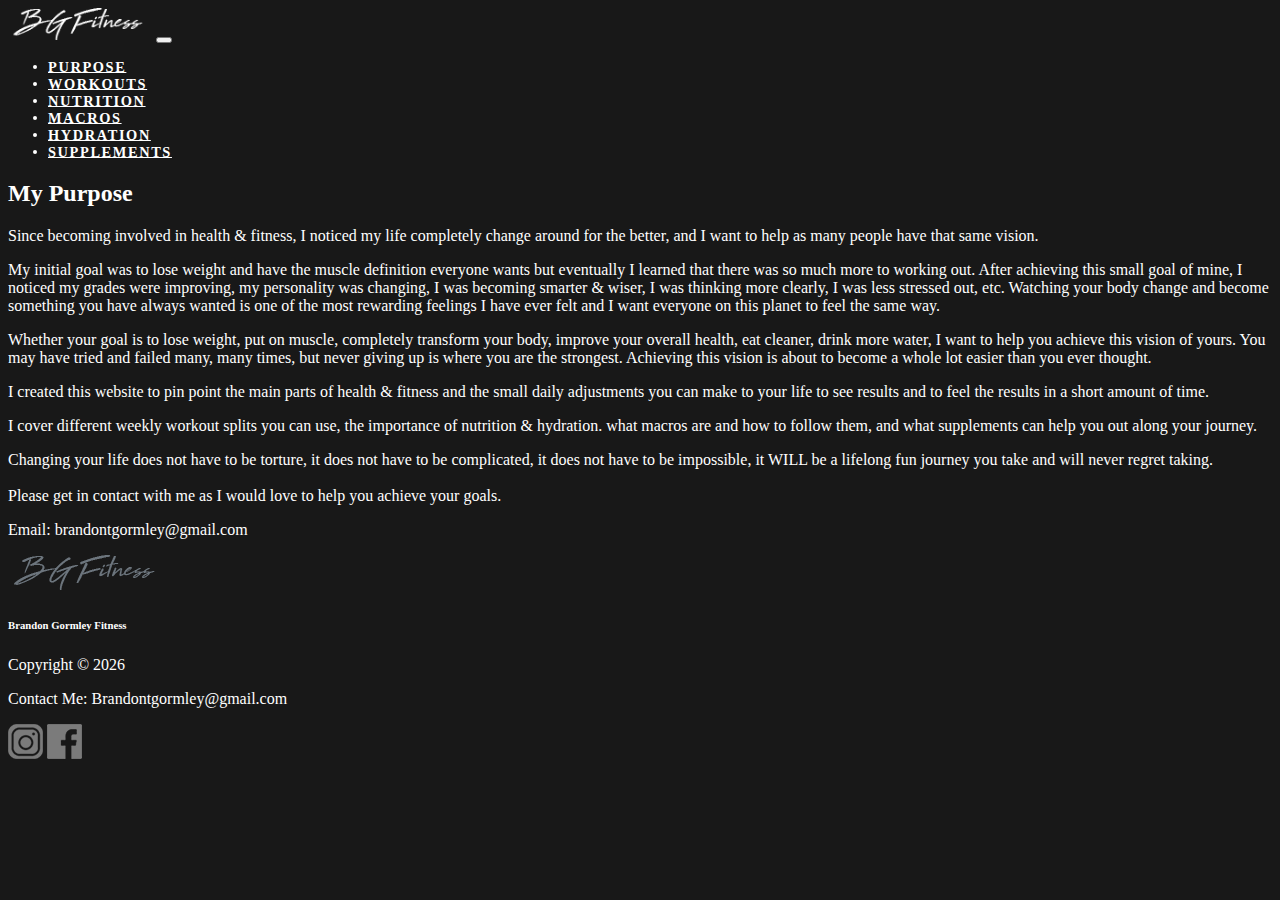
<file: purpose.html>
<!DOCTYPE html>
<html lang="en">

<head>
    <meta charset="UTF-8">
    <meta name="viewport" content="width=device-width, initial-scale=1.0">
    <meta http-equiv="X-UA-Compatible" content="ie=edge">
    <link rel="stylesheet" href="https://use.fontawesome.com/releases/v5.0.13/css/all.css"
        integrity="sha384-DNOHZ68U8hZfKXOrtjWvjxusGo9WQnrNx2sqG0tfsghAvtVlRW3tvkXWZh58N9jp" crossorigin="anonymous">
    <link rel="stylesheet" href="https://stackpath.bootstrapcdn.com/bootstrap/4.1.1/css/bootstrap.min.css"
        integrity="sha384-WskhaSGFgHYWDcbwN70/dfYBj47jz9qbsMId/iRN3ewGhXQFZCSftd1LZCfmhktB" crossorigin="anonymous">
    <link rel="stylesheet" href="css/style.css">
    <link rel="shortcut icon" href="/favicon.ico" type="image/x-icon">
    <link rel="icon" href="/favicon.ico" type="image/x-icon">
    <title>BG Fitness</title>
</head>

<body>

    <!-- NAVBAR START-->

    <nav class="navbar navbar-expand-md bg-dark navbar-dark fixed-top">
        <a href="index.html" class="navbar-brand"><img class="img img-fluid" src="../img/logo.png" alt="Logo"></a>
        <button class="navbar-toggler" data-toggle="collapse" data-target="#navbarCollapse">
            <span class="navbar-toggler-icon"></span>
        </button>

        <div class="collapse navbar-collapse" id="navbarCollapse">
            <ul class="navbar-nav ml-auto">
                <li class="nav-item">
                    <a href="purpose.html" class="nav-link">Purpose</a>
                </li>
                <li class="nav-item">
                    <a href="workoutsplits.html" class="nav-link">Workouts</a>
                </li>
                <li class="nav-item">
                    <a href="nutrition.html" class="nav-link">Nutrition</a>
                </li>
                <li class="nav-item">
                    <a href="macros.html" class="nav-link">Macros</a>
                </li>
                <li class="nav-item">
                    <a href="hydration.html" class="nav-link">Hydration</a>
                </li>
                <li class="nav-item">
                    <a href="supplements.html" class="nav-link">Supplements</a>
                </li>
            </ul>
        </div>
        </div>
    </nav>

    <!-- NAVBAR END-->

    <!-- Purpose START-->
    <section id="purpose">
        <div class="container">
            <div class="row">
                <div class="col text-center py-5">
                    <h2 class="display-4 py-5">My Purpose</h2>
                    <div class="col text-center">
                        <p class="lead">Since becoming involved in health & fitness, I noticed my life
                            completely change around for the better, and I want to help as many people have that same
                            vision.</p>
                        <p class="lead">My initial goal was to lose weight and have the muscle definition everyone wants
                            but
                            eventually I learned that there was so much more to working out. After achieving this small
                            goal of mine, I noticed my grades were improving, my personality was changing, I was
                            becoming smarter & wiser, I was thinking more clearly, I was less stressed out, etc.
                            Watching
                            your body change and become something you have always wanted is one of the most rewarding
                            feelings I have ever felt and I want everyone on this planet to feel the same way. </p>
                        <p class="lead">Whether your goal is to lose weight, put on muscle, completely transform your
                            body, improve your overall health, eat cleaner, drink more water, I want to help you achieve
                            this vision of yours. You may have tried and failed many, many times, but never giving up is
                            where you are the strongest. Achieving this vision is about to become a whole lot easier
                            than you ever thought.</p>
                        <p class="lead">I created this website to pin point the main parts of health & fitness and the
                            small daily adjustments you can make to your life to see results and to feel the results in
                            a short amount of time.</p>
                        <p class="lead">I cover different weekly workout splits you can use, the importance of nutrition
                            & hydration. what macros are and how to follow them, and what supplements can help you out
                            along your journey.</p>
                        <p class="lead">Changing your life does not have to be torture, it does not have to be
                            complicated, it does not have to be impossible, it WILL be a lifelong fun journey you take
                            and will never regret taking.
                            <br><br> Please get in contact with me as I would love to help you
                            achieve your goals.</p>
                        <p class="lead">Email: brandontgormley@gmail.com</p>
                    </div>
                </div>
            </div>
        </div>
    </section>

    <!-- Purpose FINISH-->

    <!-- FOOTER -->

    <footer id="main-footer" class="bg-dark">
        <div class="container">
            <div class="row">
                <div class="col py-3 text-muted text-center">
                    <img class="pt-3" src="../img/logog.png" alt="Logo">
                    <h6 class="pt-2">Brandon Gormley Fitness</h6>
                    <p>Copyright &copy;
                        <span id="year"></span>
                    </p>
                    <p>Contact Me: Brandontgormley@gmail.com</p>
                    <a href="https://www.instagram.com/gormleyy/" target="_blank" class="py-2 px-2"><img
                            src="../img/instagram.png" alt="instagram"></a>
                    <a href="https://www.facebook.com/brandon.gormley.1" target="_blank" class="py-2 px-2"><img
                            src="../img/facebook.png" alt="facebook"></a>
                </div>
            </div>
        </div>
    </footer>

    <script src="http://code.jquery.com/jquery-3.3.1.min.js"
        integrity="sha256-FgpCb/KJQlLNfOu91ta32o/NMZxltwRo8QtmkMRdAu8=" crossorigin="anonymous"></script>
    <script src="https://cdnjs.cloudflare.com/ajax/libs/popper.js/1.14.3/umd/popper.min.js"
        integrity="sha384-ZMP7rVo3mIykV+2+9J3UJ46jBk0WLaUAdn689aCwoqbBJiSnjAK/l8WvCWPIPm49"
        crossorigin="anonymous"></script>
    <script src="https://stackpath.bootstrapcdn.com/bootstrap/4.1.1/js/bootstrap.min.js"
        integrity="sha384-smHYKdLADwkXOn1EmN1qk/HfnUcbVRZyYmZ4qpPea6sjB/pTJ0euyQp0Mk8ck+5T"
        crossorigin="anonymous"></script>

    <script>
        // Get the current year for the copyright
        $('#year').text(new Date().getFullYear());
    </script>
</body>

</html>
</file>
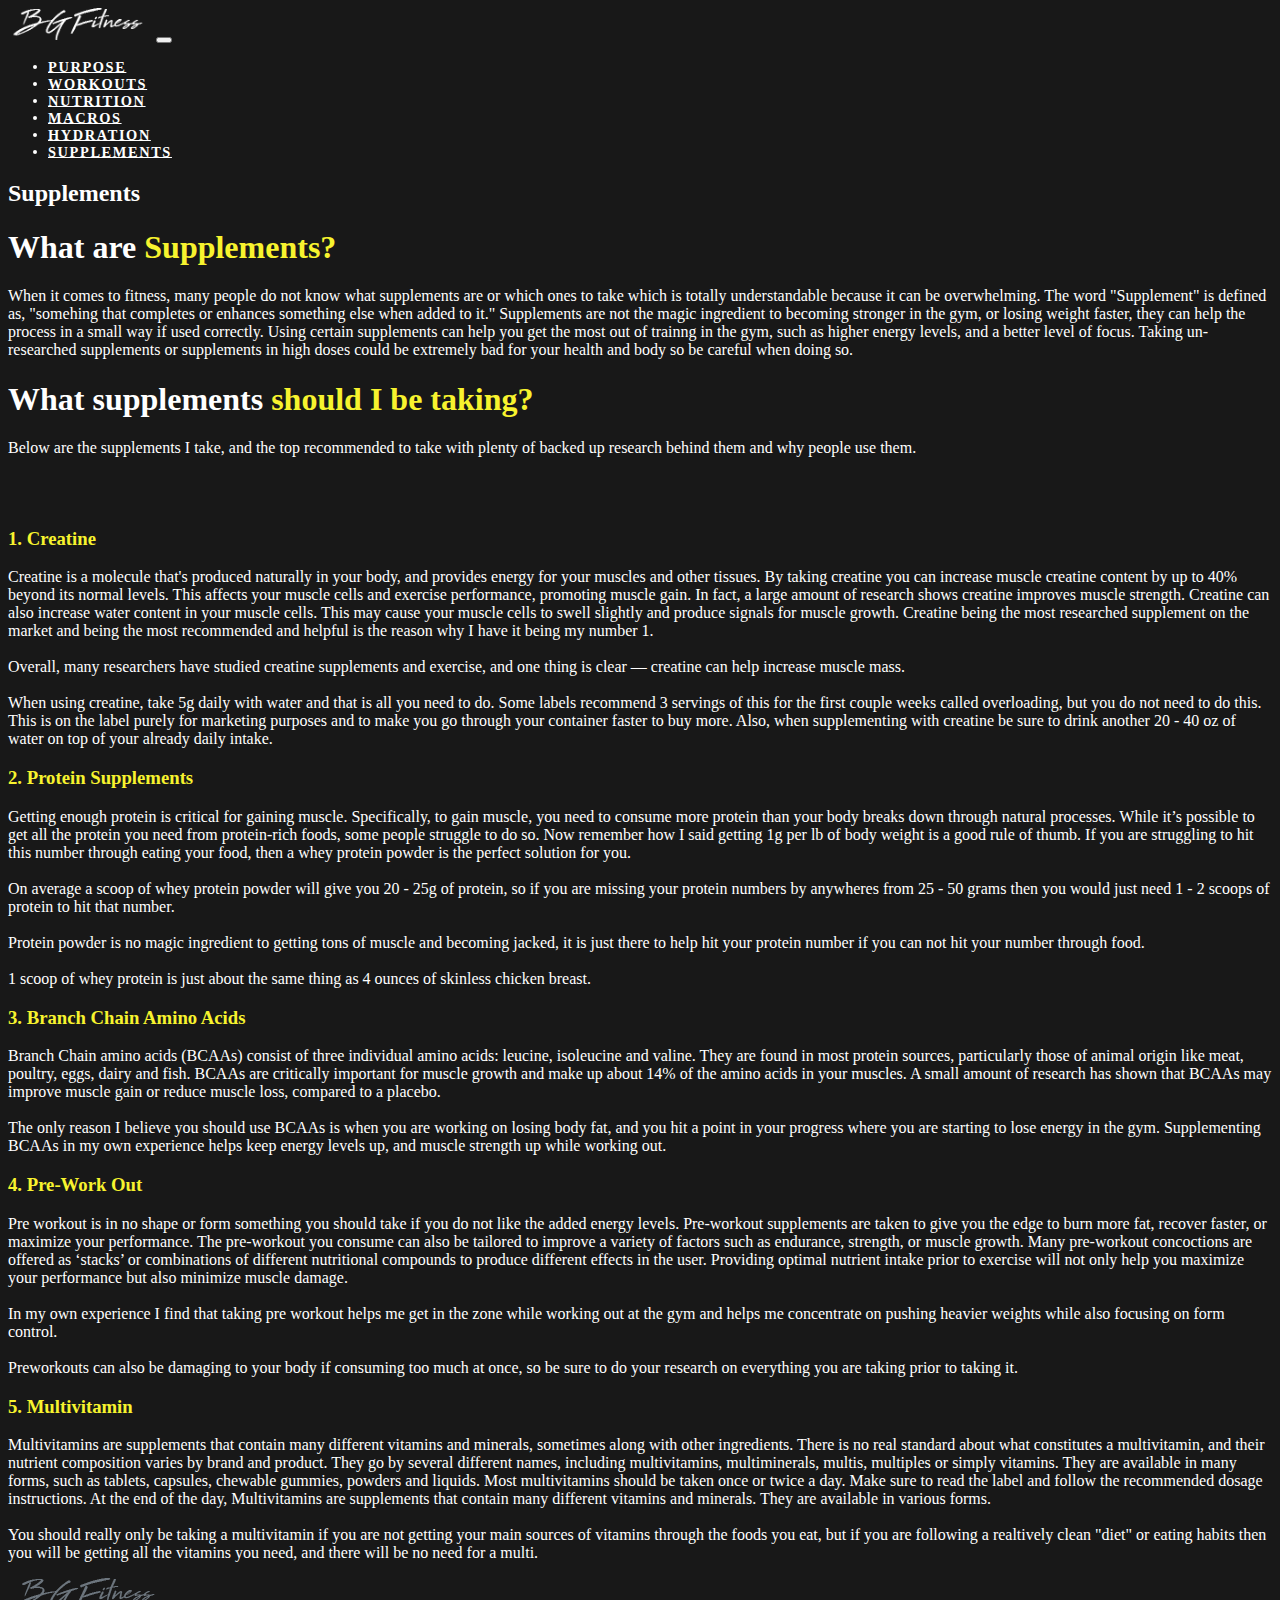
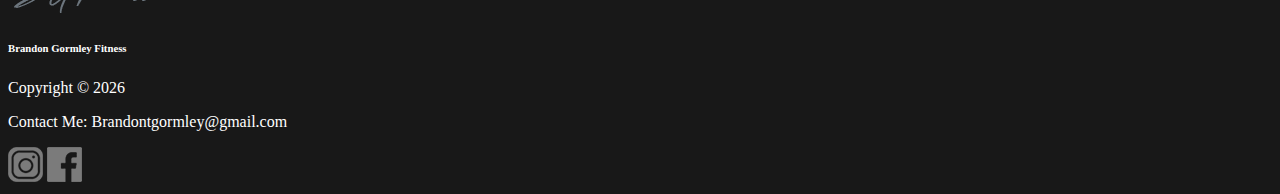
<file: supplements.html>
<!DOCTYPE html>
<html lang="en">

<head>
    <meta charset="UTF-8">
    <meta name="viewport" content="width=device-width, initial-scale=1.0">
    <meta http-equiv="X-UA-Compatible" content="ie=edge">
    <link rel="stylesheet" href="https://use.fontawesome.com/releases/v5.0.13/css/all.css"
        integrity="sha384-DNOHZ68U8hZfKXOrtjWvjxusGo9WQnrNx2sqG0tfsghAvtVlRW3tvkXWZh58N9jp" crossorigin="anonymous">
    <link rel="stylesheet" href="https://stackpath.bootstrapcdn.com/bootstrap/4.1.1/css/bootstrap.min.css"
        integrity="sha384-WskhaSGFgHYWDcbwN70/dfYBj47jz9qbsMId/iRN3ewGhXQFZCSftd1LZCfmhktB" crossorigin="anonymous">
    <link rel="stylesheet" href="css/style.css">
    <link rel="shortcut icon" href="/favicon.ico" type="image/x-icon">
    <link rel="icon" href="/favicon.ico" type="image/x-icon">
    <title>BG Fitness</title>
</head>

<body>

    <!-- NAVBAR START-->

    <nav class="navbar navbar-expand-md bg-dark navbar-dark fixed-top">
        <a href="index.html" class="navbar-brand"><img class="img img-fluid" src="../img/logo.png" alt="Logo"></a>
        <button class="navbar-toggler" data-toggle="collapse" data-target="#navbarCollapse">
            <span class="navbar-toggler-icon"></span>
        </button>

        <div class="collapse navbar-collapse" id="navbarCollapse">
            <ul class="navbar-nav ml-auto">
                <li class="nav-item">
                    <a href="purpose.html" class="nav-link">Purpose</a>
                </li>
                <li class="nav-item">
                    <a href="workoutsplits.html" class="nav-link">Workouts</a>
                </li>
                <li class="nav-item">
                    <a href="nutrition.html" class="nav-link">Nutrition</a>
                </li>
                <li class="nav-item">
                    <a href="macros.html" class="nav-link">Macros</a>
                </li>
                <li class="nav-item">
                    <a href="hydration.html" class="nav-link">Hydration</a>
                </li>
                <li class="nav-item">
                    <a href="supplements.html" class="nav-link">Supplements</a>
                </li>
            </ul>
        </div>
        </div>
    </nav>

    <!-- NAVBAR END-->

    <!-- Supplements START-->
    <section id="supplements">
        <div class="container">
            <div class="row">
                <div class="col text-center py-5">
                    <h2 class="display-4 py-5">Supplements</h2>
                </div>
            </div>

            <div class="row">
                <div class="col mb-4">
                    <h1 class="ws-colorw">What are<span class="ws-colory"> Supplements?</span></h3>
                        <p class="lead"> When it comes to fitness, many people do not know what supplements are or which
                            ones to take which is totally understandable because it can be overwhelming. The word
                            "Supplement" is defined as, "somehing that completes or enhances something else when added
                            to it." Supplements are not the magic ingredient to becoming stronger in the gym, or losing
                            weight faster, they can help the process in a small way if used correctly. Using certain
                            supplements can help you get the most out of trainng in the gym, such as higher energy
                            levels, and a better level of focus. Taking un-researched supplements or supplements in high
                            doses could be extremely bad for your health and body so be careful when doing so.
                        </p>
                </div>
            </div>

            <div class="row">
                <div class="col mb-4">
                    <h1 class="ws-colorw">What supplements<span class="ws-colory"> should I be taking?</span></h3>
                        <p class="lead"> Below are the supplements I take, and the top recommended to take with plenty
                            of backed up research behind them and why people use them.</p> <br><br>

                        <h3 class="ws-colory">1. Creatine</h3>
                        <p class="lead">Creatine is a molecule that's produced naturally in your body, and provides
                            energy for your muscles and other tissues. By taking creatine you can increase muscle
                            creatine content by up to 40% beyond its normal levels. This affects your muscle cells and
                            exercise performance, promoting muscle gain. In fact, a large amount of research shows
                            creatine improves muscle strength. Creatine can also increase water content in your muscle
                            cells. This may cause your muscle cells to swell slightly and produce signals for muscle
                            growth. Creatine being the most researched supplement on the market and being the most
                            recommended and helpful is the reason why I have it being my number 1. <br><br>
                            Overall, many researchers have studied creatine supplements and exercise, and one thing is
                            clear — creatine can help increase muscle mass. <br><br>
                            When using creatine, take 5g daily with water and that is all you need to do. Some labels
                            recommend 3 servings of this for the first couple weeks called overloading, but you do not
                            need to do this. This is on the label purely for marketing purposes and to make you go
                            through your container faster to buy more.
                            Also, when supplementing with creatine be sure to drink another 20 - 40 oz of water on
                            top of your already daily intake. </p>

                        <h3 class="ws-colory">2. Protein Supplements</h3>
                        <p class="lead">Getting enough protein is critical for gaining muscle. Specifically, to gain
                            muscle, you need to consume more protein than your body breaks down through natural
                            processes. While it’s possible to get all the protein you need from protein-rich foods, some
                            people struggle to do so. Now remember how I said getting 1g per lb of body weight is a good
                            rule of thumb. If you are struggling to hit this number through eating your food, then a
                            whey protein powder is the perfect solution for you. <br><br>
                            On average a scoop of whey protein powder will give you 20 - 25g of protein, so if you are
                            missing your protein numbers by anywheres from 25 - 50 grams then you would just need 1 - 2
                            scoops of protein to hit that number.<br><br>
                            Protein powder is no magic ingredient to getting tons of muscle and becoming jacked, it is
                            just there to help hit your protein number if you can not hit your number through
                            food.<br><br>
                            1 scoop of whey protein is just about the same thing as 4 ounces of skinless chicken breast.
                        </p>

                        <h3 class="ws-colory">3. Branch Chain Amino Acids</h3>
                        <p class="lead"> Branch Chain amino acids (BCAAs) consist of three individual amino acids:
                            leucine, isoleucine and valine. They are found in most protein sources, particularly those
                            of animal origin like meat, poultry, eggs, dairy and fish. BCAAs are critically important
                            for muscle growth and make up about 14% of the amino acids in your muscles. A small amount
                            of research has shown that BCAAs may improve muscle gain or reduce muscle loss, compared to
                            a placebo. <br><br>
                            The only reason I believe you should use BCAAs is when you are working on losing body fat,
                            and you hit a point in your progress where you are starting to lose energy in the gym.
                            Supplementing BCAAs in my own experience helps keep energy levels up, and muscle strength up
                            while working out. </p>

                        <h3 class="ws-colory">4. Pre-Work Out</h3>
                        <p class="lead">Pre workout is in no shape or form something you should take if you do not like
                            the added energy levels. Pre-workout supplements are taken to give you the edge to burn more
                            fat, recover faster, or maximize your performance. The pre-workout you consume can also be
                            tailored to improve a variety of factors such as endurance, strength, or muscle growth. Many
                            pre-workout concoctions are offered as ‘stacks’ or combinations of different nutritional
                            compounds to produce different effects in the user. Providing optimal nutrient intake prior
                            to exercise will not only help you maximize your performance but also minimize muscle
                            damage. <br><br>
                            In my own experience I find that taking pre workout helps me get in the zone while working
                            out at the gym and helps me concentrate on pushing heavier weights while also focusing on
                            form control.
                            <br><br>
                            Preworkouts can also be damaging to your body if consuming too much at once, so be sure to
                            do your research on everything you are taking prior to taking it.</p>

                        <h3 class="ws-colory">5. Multivitamin</h3>
                        <p class="lead">Multivitamins are supplements that contain many different vitamins and minerals,
                            sometimes along with other ingredients. There is no real standard about what constitutes a
                            multivitamin, and their nutrient composition varies by brand and product. They go by several
                            different names, including multivitamins, multiminerals, multis, multiples or simply
                            vitamins. They are available in many forms, such as tablets, capsules, chewable gummies,
                            powders and liquids. Most multivitamins should be taken once or twice a day. Make sure to
                            read the label and follow the recommended dosage instructions. At the end of the day,
                            Multivitamins are supplements that contain many different vitamins and minerals. They are
                            available in various forms. <br><br>
                            You should really only be taking a multivitamin if you are not getting your main sources of
                            vitamins through the foods you eat, but if you are following a realtively clean "diet" or
                            eating habits then you will be getting all the vitamins you need, and there will be no need
                            for a multi.</p>
                </div>
            </div>

        </div>
    </section>

    <!-- Supplements END-->

    <!-- FOOTER -->

    <footer id="main-footer" class="bg-dark">
        <div class="container">
            <div class="row">
                <div class="col py-3 text-muted text-center">
                    <img class="pt-3" src="../img/logog.png" alt="Logo">
                    <h6 class="pt-2">Brandon Gormley Fitness</h6>
                    <p>Copyright &copy;
                        <span id="year"></span>
                    </p>
                    <p>Contact Me: Brandontgormley@gmail.com</p>
                    <a href="https://www.instagram.com/gormleyy/" target="_blank" class="py-2 px-2"><img
                            src="../img/instagram.png" alt="instagram"></a>
                    <a href="https://www.facebook.com/brandon.gormley.1" target="_blank" class="py-2 px-2"><img
                            src="../img/facebook.png" alt="facebook"></a>
                </div>
            </div>
        </div>
    </footer>

    <script src="http://code.jquery.com/jquery-3.3.1.min.js"
        integrity="sha256-FgpCb/KJQlLNfOu91ta32o/NMZxltwRo8QtmkMRdAu8=" crossorigin="anonymous"></script>
    <script src="https://cdnjs.cloudflare.com/ajax/libs/popper.js/1.14.3/umd/popper.min.js"
        integrity="sha384-ZMP7rVo3mIykV+2+9J3UJ46jBk0WLaUAdn689aCwoqbBJiSnjAK/l8WvCWPIPm49"
        crossorigin="anonymous"></script>
    <script src="https://stackpath.bootstrapcdn.com/bootstrap/4.1.1/js/bootstrap.min.js"
        integrity="sha384-smHYKdLADwkXOn1EmN1qk/HfnUcbVRZyYmZ4qpPea6sjB/pTJ0euyQp0Mk8ck+5T"
        crossorigin="anonymous"></script>

    <script>
        // Get the current year for the copyright
        $('#year').text(new Date().getFullYear());
    </script>
</body>

</html>
</file>
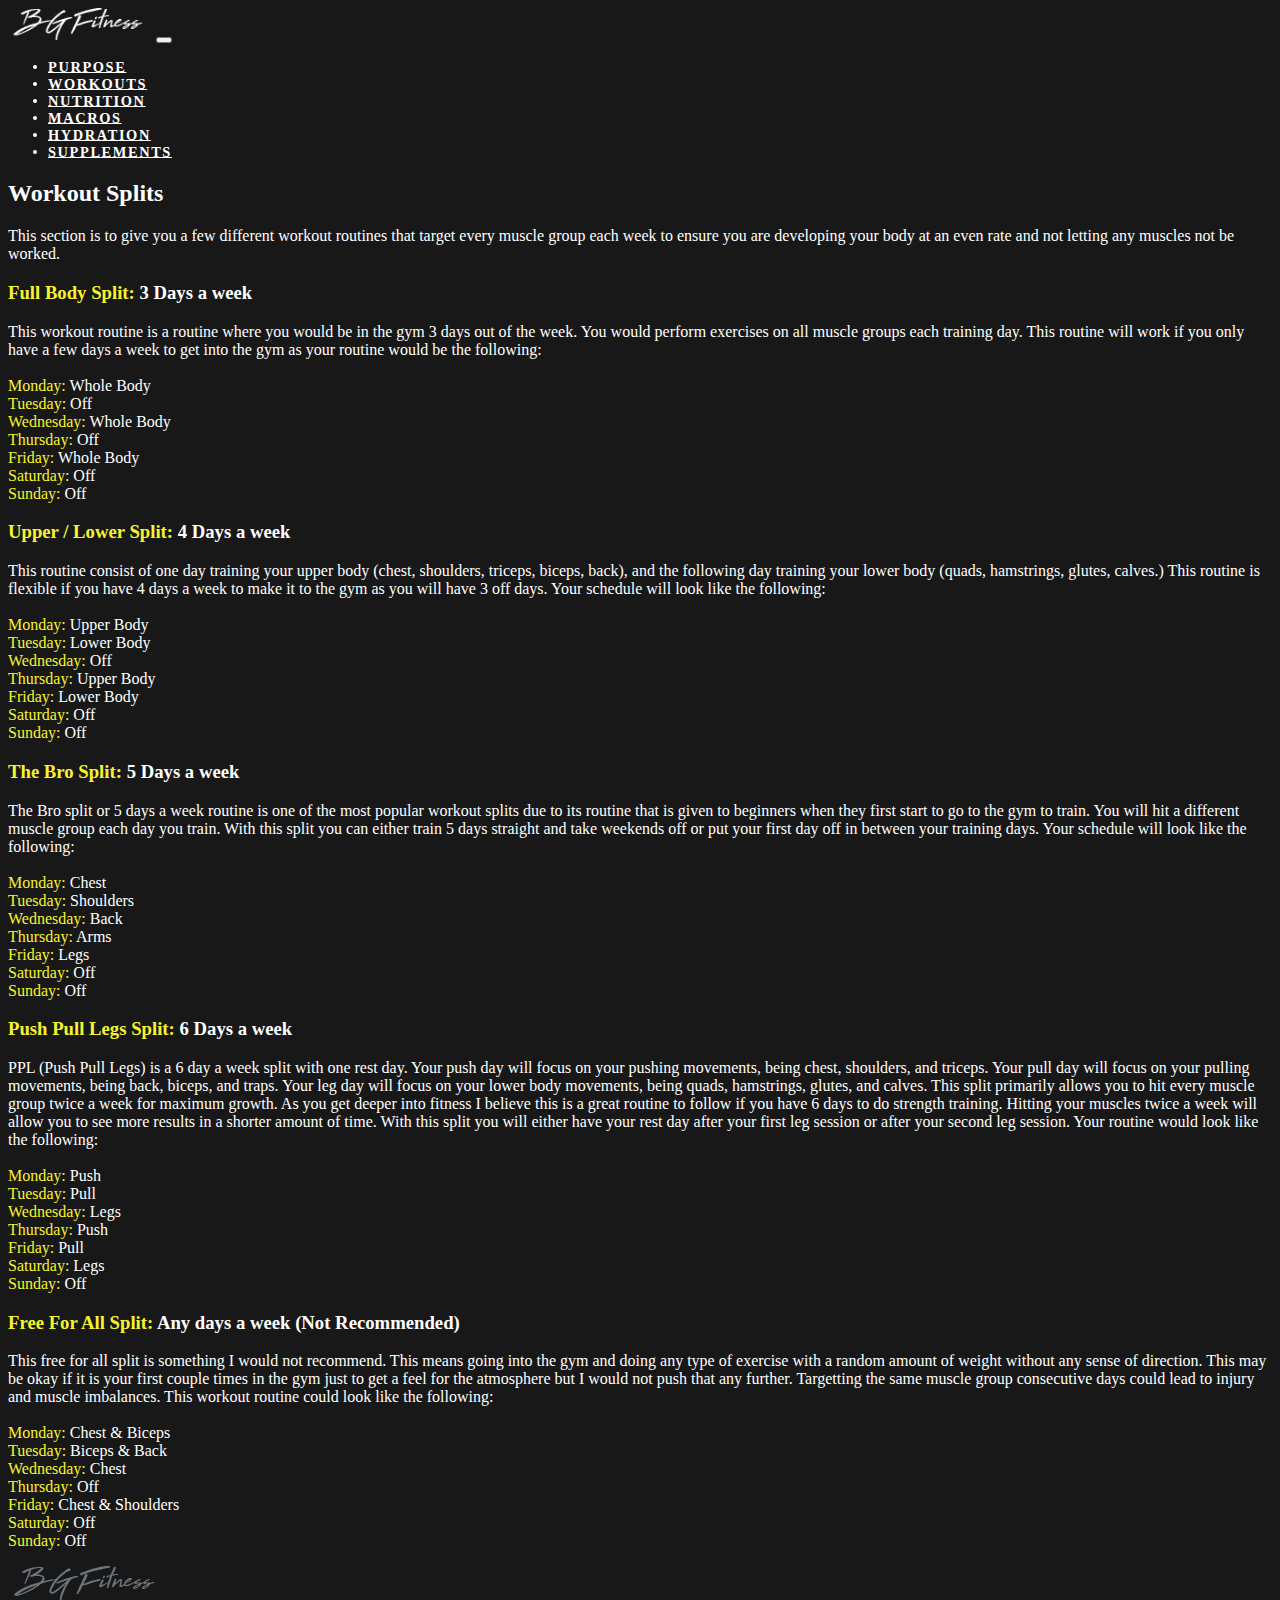
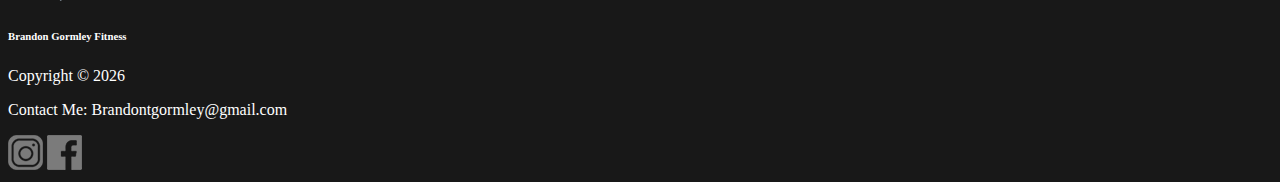
<file: workoutsplits.html>
<!DOCTYPE html>
<html lang="en">

<head>
    <meta charset="UTF-8">
    <meta name="viewport" content="width=device-width, initial-scale=1.0">
    <meta http-equiv="X-UA-Compatible" content="ie=edge">
    <link rel="stylesheet" href="https://use.fontawesome.com/releases/v5.0.13/css/all.css"
        integrity="sha384-DNOHZ68U8hZfKXOrtjWvjxusGo9WQnrNx2sqG0tfsghAvtVlRW3tvkXWZh58N9jp" crossorigin="anonymous">
    <link rel="stylesheet" href="https://stackpath.bootstrapcdn.com/bootstrap/4.1.1/css/bootstrap.min.css"
        integrity="sha384-WskhaSGFgHYWDcbwN70/dfYBj47jz9qbsMId/iRN3ewGhXQFZCSftd1LZCfmhktB" crossorigin="anonymous">
    <link rel="stylesheet" href="css/style.css">
    <link rel="shortcut icon" href="/favicon.ico" type="image/x-icon">
    <link rel="icon" href="/favicon.ico" type="image/x-icon">
    <title>BG Fitness</title>
</head>

<body>

    <!-- NAVBAR START-->

    <nav class="navbar navbar-expand-md bg-dark navbar-dark fixed-top">
        <a href="index.html" class="navbar-brand"><img class="img img-fluid" src="../img/logo.png" alt="Logo"></a>
        <button class="navbar-toggler" data-toggle="collapse" data-target="#navbarCollapse">
            <span class="navbar-toggler-icon"></span>
        </button>

        <div class="collapse navbar-collapse" id="navbarCollapse">
            <ul class="navbar-nav ml-auto">
                <li class="nav-item">
                    <a href="purpose.html" class="nav-link">Purpose</a>
                </li>
                <li class="nav-item">
                    <a href="workoutsplits.html" class="nav-link">Workouts</a>
                </li>
                <li class="nav-item">
                    <a href="nutrition.html" class="nav-link">Nutrition</a>
                </li>
                <li class="nav-item">
                    <a href="macros.html" class="nav-link">Macros</a>
                </li>
                <li class="nav-item">
                    <a href="hydration.html" class="nav-link">Hydration</a>
                </li>
                <li class="nav-item">
                    <a href="supplements.html" class="nav-link">Supplements</a>
                </li>
            </ul>
        </div>
        </div>
    </nav>

    <!-- NAVBAR END-->

    <!-- Workout Splits START-->
    <section id="workoutsplits">
        <div class="container">
            <div class="row">
                <div class="col text-center py-5">
                    <h2 class="display-4 pt-5">Workout Splits</h2>

                </div>
            </div>
            <div class="row">
                <div class="col text-center pb-3">
                    <p class="lead">This section is to give you a few different workout routines that target every
                        muscle group each week to ensure you are developing your body at an even rate and not letting
                        any muscles not be worked. </p>
                </div>
            </div>
            <div class="row">
                <div class="col mb-3">
                    <h3 class="ws-colory">Full Body Split: <span class="ws-colorw">3 Days a week</span></h3>
                    <p class="lead">This workout routine is a routine where you would be in the gym 3 days out of the
                        week. You would perform exercises on all muscle groups each training day. This routine will work
                        if you only have a few days a week to get into the gym as your routine would be the following:
                        <br>
                        <br>
                        <span class="ws-colory">Monday:</span> Whole Body <br>
                        <span class="ws-colory">Tuesday:</span> Off <br>
                        <span class="ws-colory">Wednesday:</span> Whole Body <br>
                        <span class="ws-colory">Thursday:</span> Off <br>
                        <span class="ws-colory">Friday:</span> Whole Body <br>
                        <span class="ws-colory">Saturday:</span> Off <br>
                        <span class="ws-colory">Sunday:</span> Off <br>
                    </p>
                </div>
            </div>
            <div class="row">
                <div class="col mb-3">
                    <h3 class="ws-colory">Upper / Lower Split: <span class="ws-colorw">4 Days a week</span>
                    </h3>
                    <p class="lead">This routine consist of one day training your upper body (chest, shoulders, triceps,
                        biceps, back), and the following day training your lower body (quads, hamstrings, glutes,
                        calves.) This routine is flexible if you have 4 days a week to make it to the gym as you will
                        have 3 off days. Your schedule will look like the following:
                        <br>
                        <br>
                        <span class="ws-colory">Monday:</span> Upper Body <br>
                        <span class="ws-colory">Tuesday:</span> Lower Body <br>
                        <span class="ws-colory">Wednesday:</span> Off <br>
                        <span class="ws-colory">Thursday:</span> Upper Body <br>
                        <span class="ws-colory">Friday:</span> Lower Body <br>
                        <span class="ws-colory">Saturday:</span> Off <br>
                        <span class="ws-colory">Sunday:</span> Off <br>
                    </p>
                </div>
            </div>
            <div class="row">
                <div class="col mb-3">
                    <h3 class="ws-colory">The Bro Split: <span class="ws-colorw">5 Days a week</span>
                    </h3>
                    <p class="lead">The Bro split or 5 days a week routine is one of the most popular workout splits due
                        to its routine that is given to beginners when they first start to go to the gym to train. You
                        will hit a different muscle group each day you train. With this split you can either train 5
                        days straight and take weekends off or put your first day off in between your training days.
                        Your schedule will look like the following:
                        <br>
                        <br>
                        <span class="ws-colory">Monday:</span> Chest<br>
                        <span class="ws-colory">Tuesday:</span> Shoulders <br>
                        <span class="ws-colory">Wednesday:</span> Back <br>
                        <span class="ws-colory">Thursday:</span> Arms <br>
                        <span class="ws-colory">Friday:</span> Legs <br>
                        <span class="ws-colory">Saturday:</span> Off <br>
                        <span class="ws-colory">Sunday:</span> Off <br>
                    </p>
                </div>
            </div>
            <div class="row">
                <div class="col mb-3">
                    <h3 class="ws-colory">Push Pull Legs Split: <span class="ws-colorw">6 Days a week</span>
                    </h3>
                    <p class="lead">PPL (Push Pull Legs) is a 6 day a week split with one rest day. Your push day will
                        focus on
                        your pushing movements, being chest, shoulders, and triceps. Your pull day will focus on your
                        pulling
                        movements, being back, biceps, and traps. Your leg day will focus on your lower body movements,
                        being quads,
                        hamstrings, glutes, and calves. This split primarily allows you to hit every muscle group twice
                        a week
                        for maximum growth. As you get deeper into fitness
                        I believe this is a great routine to follow if you have 6 days to do strength training. Hitting
                        your
                        muscles twice a week will allow you to see more results in a shorter amount of time. With this
                        split
                        you will either have your rest day after your first leg session or after your second leg
                        session. Your
                        routine would look like the following:
                        <br>
                        <br>
                        <span class="ws-colory">Monday:</span> Push <br>
                        <span class="ws-colory">Tuesday:</span> Pull <br>
                        <span class="ws-colory">Wednesday:</span> Legs <br>
                        <span class="ws-colory">Thursday:</span> Push <br>
                        <span class="ws-colory">Friday:</span> Pull <br>
                        <span class="ws-colory">Saturday:</span> Legs <br>
                        <span class="ws-colory">Sunday:</span> Off <br>
                    </p>
                </div>
            </div>
            <div class="row">
                <div class="col mb-5">
                    <h3 class="ws-colory">Free For All Split: <span class="ws-colorw">Any days a week (Not
                            Recommended)</span>
                    </h3>
                    <p class="lead">This free for all split is something I would not recommend. This means going into
                        the gym
                        and doing any type of exercise with a random amount of weight without any sense of direction.
                        This may
                        be okay if it is your first couple times in the gym just to get a feel for the atmosphere but I
                        would not
                        push that any further. Targetting the same muscle group consecutive days could lead to injury
                        and muscle
                        imbalances. This workout routine could look like the following:
                        <br>
                        <br>
                        <span class="ws-colory">Monday:</span> Chest & Biceps <br>
                        <span class="ws-colory">Tuesday:</span> Biceps & Back <br>
                        <span class="ws-colory">Wednesday:</span> Chest <br>
                        <span class="ws-colory">Thursday:</span> Off <br>
                        <span class="ws-colory">Friday:</span> Chest & Shoulders <br>
                        <span class="ws-colory">Saturday:</span> Off <br>
                        <span class="ws-colory">Sunday:</span> Off <br>
                    </p>
                </div>
            </div>
        </div>
        </div>
    </section>

    <!-- Workout Splits-->

    <!-- FOOTER -->

    <footer id="main-footer" class="bg-dark">
        <div class="container">
            <div class="row">
                <div class="col py-3 text-muted text-center">
                    <img class="pt-3" src="../img/logog.png" alt="Logo">
                    <h6 class="pt-2">Brandon Gormley Fitness</h6>
                    <p>Copyright &copy;
                        <span id="year"></span>
                    </p>
                    <p>Contact Me: Brandontgormley@gmail.com</p>
                    <a href="https://www.instagram.com/gormleyy/" target="_blank" class="py-2 px-2"><img
                            src="../img/instagram.png" alt="instagram"></a>
                    <a href="https://www.facebook.com/brandon.gormley.1" target="_blank" class="py-2 px-2"><img
                            src="../img/facebook.png" alt="facebook"></a>
                </div>
            </div>
        </div>
    </footer>

    <script src="http://code.jquery.com/jquery-3.3.1.min.js"
        integrity="sha256-FgpCb/KJQlLNfOu91ta32o/NMZxltwRo8QtmkMRdAu8=" crossorigin="anonymous"></script>
    <script src="https://cdnjs.cloudflare.com/ajax/libs/popper.js/1.14.3/umd/popper.min.js"
        integrity="sha384-ZMP7rVo3mIykV+2+9J3UJ46jBk0WLaUAdn689aCwoqbBJiSnjAK/l8WvCWPIPm49"
        crossorigin="anonymous"></script>
    <script src="https://stackpath.bootstrapcdn.com/bootstrap/4.1.1/js/bootstrap.min.js"
        integrity="sha384-smHYKdLADwkXOn1EmN1qk/HfnUcbVRZyYmZ4qpPea6sjB/pTJ0euyQp0Mk8ck+5T"
        crossorigin="anonymous"></script>

    <script>
        // Get the current year for the copyright
        $('#year').text(new Date().getFullYear());
    </script>
</body>

</html>
</file>
<file: css/style.css>
/* Global heading classes */
body {
    background: rgb(24, 24, 24);
    color: white;
}
.h-white {
    color: white;
    text-transform: uppercase;
    text-shadow: 2px 2px 5px black;
}

/*========== NAVBAR =========*/

.navbar {
    text-transform: uppercase;
    font-weight: 700;
    font-size: .9rem;
    letter-spacing: .1rem;
}

.navbar-brand img {
    height: 2rem;
}

.navbar-nav li {
    padding-right: .7rem;
}

.navbar-dark
.navbar-nav
.nav-link {
    color: white;
    padding-top: .8rem;
}

.navbar-dark
.navbar-nav
.nav-link.active,
.navbar-dark
.navbar-nav
.nav-link:hover {
    color: #f7f32e;
}

.navbar-dark
.navbar-nav
.nav-link:active {
    color: #f7f32e;
}

.bg-dark {
    background-color: rgba(0,0,0, 0.0)!important;
}

.navbar.scrolled {
    background: rgb(222, 192, 222);
    transition: background 500ms;
}
/*============== LANDING SECTION ============*/

#home-section {
    background: url(../img/fitness.jpg);
    background-repeat: no-repeat;
    background-size: cover;
    background-position: left;
    background-attachment: fixed;
    min-height: 1067px;
}

#home-section .dark-overlay {
    position: absolute;
    top:0;
    left:0;
    width: 100%;
    min-height: 1067px;
    background-color: rgba(0,0,0, 0.6);
}

#home-section .home-inner {
    padding-top: 350px;
}

.ws-colory {
    color: #f7f32e;
}

.ws-colorw {
    color: #ffffff;
}

.calorieCalc:link {
    color: #f7f32e;
}

.calorieCalc:visited {
    color: #929021;
}

.calorieCalc:hover {
    color: #fcfa93;
}
</file>
